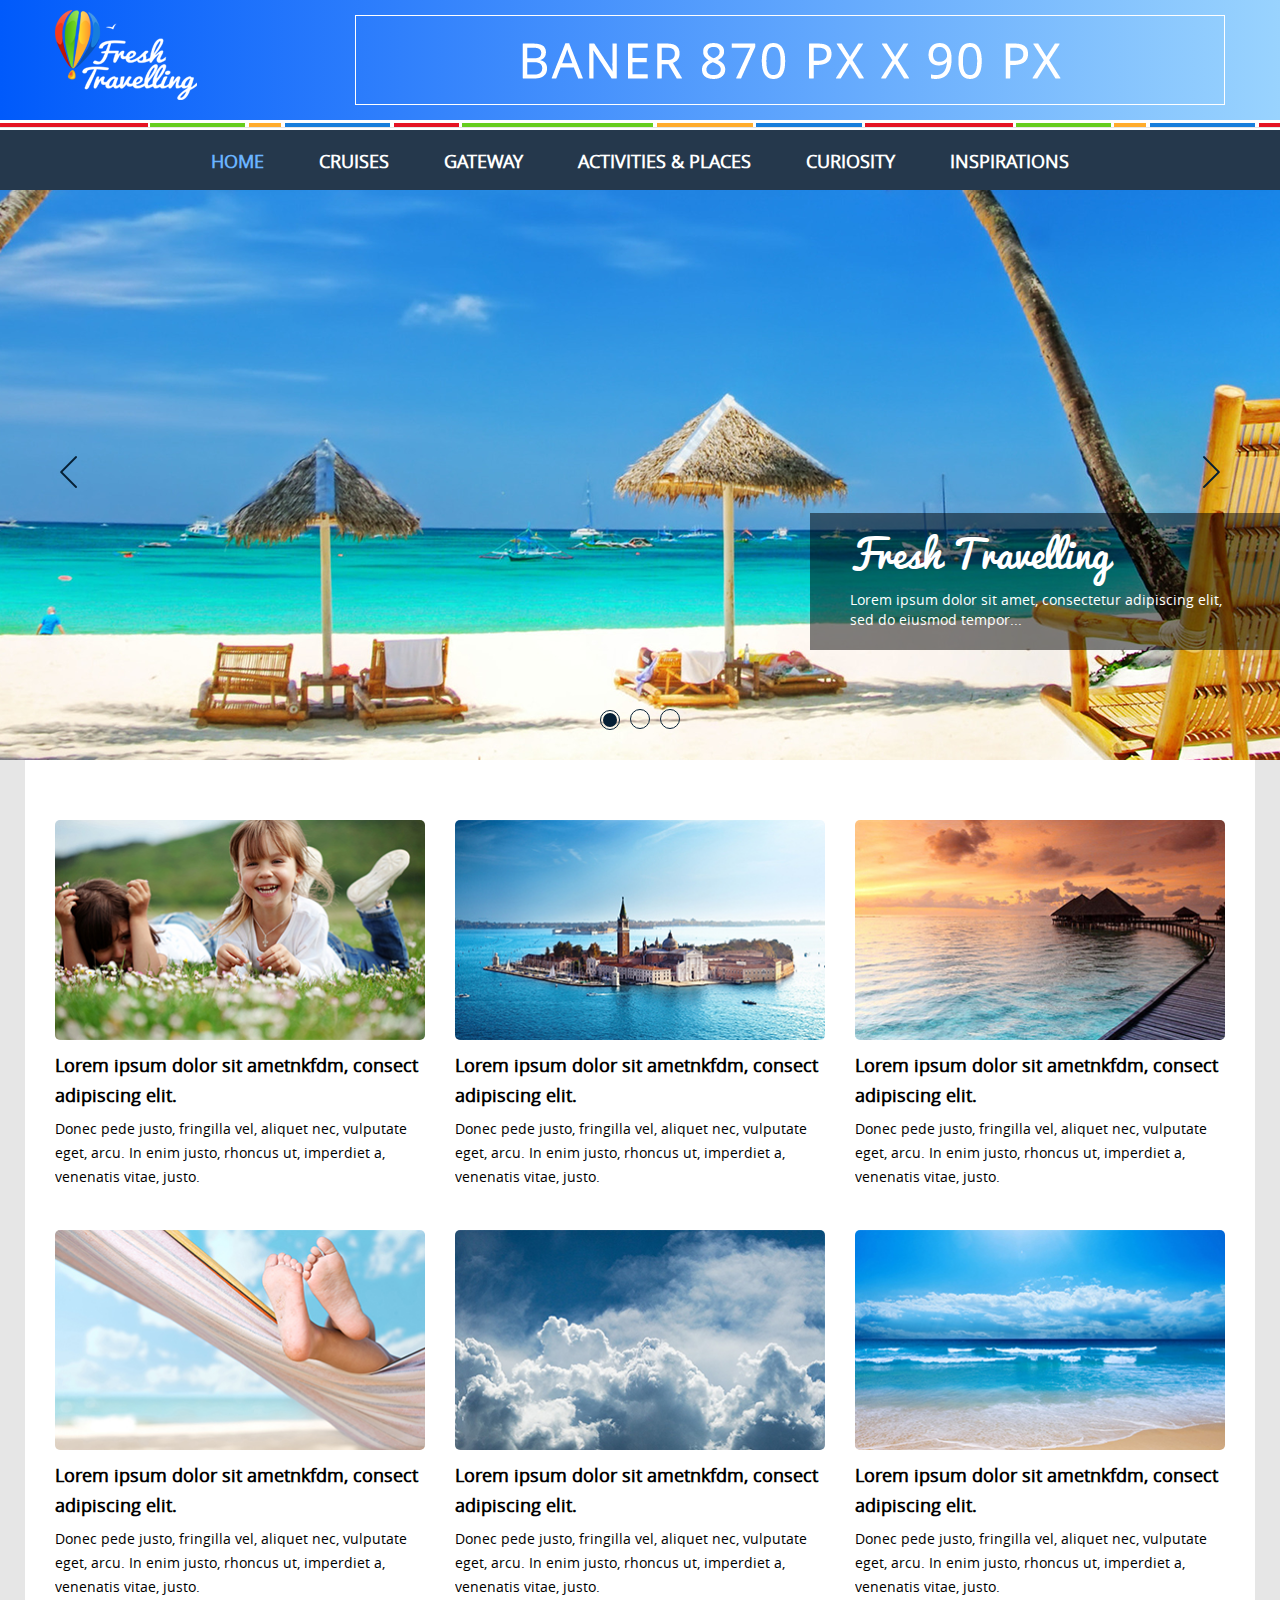
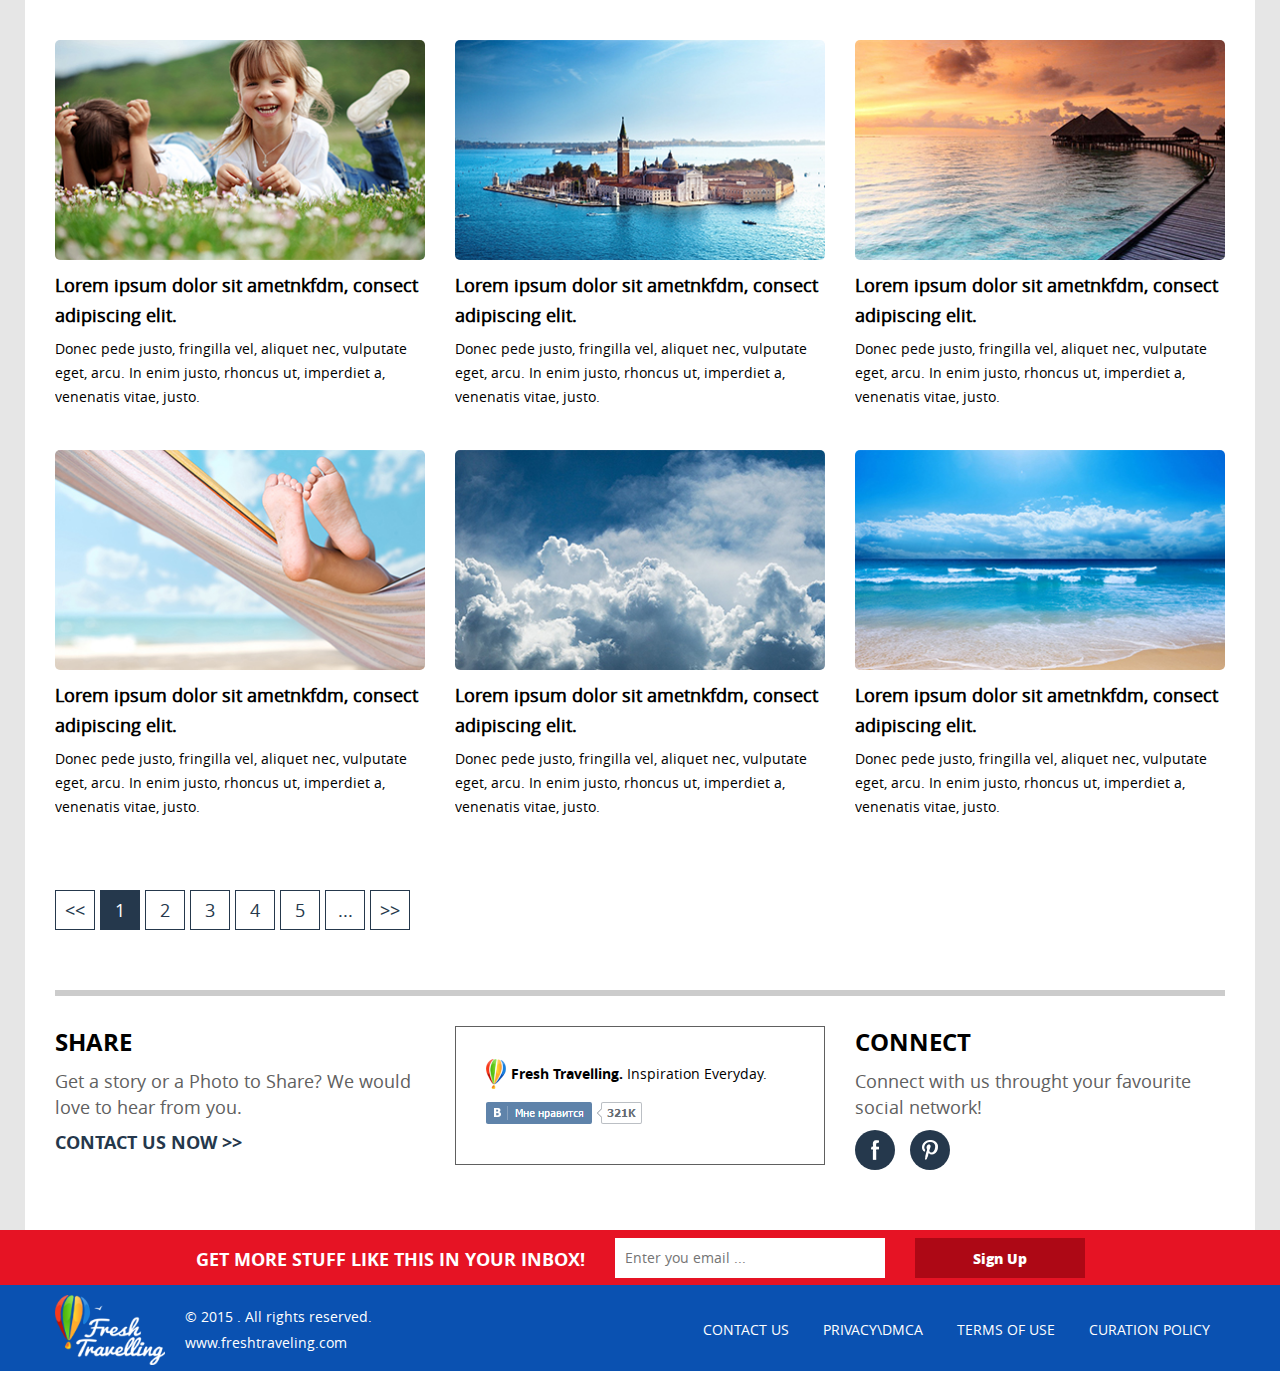
<file: practice4/index.html>
<!DOCTYPE html>
<html lang="en">
<head>
	<meta charset="UTF-8">
	<meta name="viewport" content="width=device-width, initial-scale=1">
	<title>HOME | FRESH TRAVELLING</title>

	<link rel="stylesheet" href="css/reset.css">
	<link rel="stylesheet" href="css/fonts.css">
	<link rel="stylesheet" href="css/slider.css">
	<link rel="stylesheet" href="css/mobmenu.css">
	<link rel="stylesheet" href="css/style.css">
	<link rel="stylesheet" href="css/responsive.css">

	<script src="js/jquery.js"></script>
	<script src="js/slider.js"></script>
	<script src="js/mobmenu.js"></script>
	<script src="js/main.js"></script>
	<script type="text/javascript" src="//vk.com/js/api/openapi.js?116"></script>
	<script type="text/javascript">
		VK.init({apiId: 4825158, onlyWidgets: true});
	</script>
	<script type="text/javascript">
VK.Widgets.Like("vk_like", {type: "button"});
</script>
</head>

<body>






	<div class="wrapper home">
		<!--Вырезать логотип и вставить в соответствующий блок-->
		<div class="header">
			<div class="container">
				<a href="index.html" class="logo">
					<img src="img/logo.png" alt="Logo" />
				</a>
	<!--Вырезать верхний баннер и вставить в соответствующий блок-->
				<a href="#" class="banner">
					<img src="img/banner.png" alt="banner" />
				</a>
			</div>
		</div><!--end header-->
		<div class="color-strip"></div>

		<div class="menu-wrap">
			<div class="container">
				<ul class="menu js_menu">
					<li class="active"><a href="index.html">HOME</a></li>
					<li><a href="">CRUISES</a></li>
					<li>
						<a href="javascript:;">GATEWAY</a>
						<ul class="submenu">
							<li><a href="#">Link 1</a></li>
							<li><a href="#">Link 2</a></li>
							<li><a href="#">Link 3</a></li>
							<li><a href="#">Link 4</a></li>
							<li><a href="#">Link 5</a></li>
						</ul>
					</li>
					<li><a href="">ACTIVITIES & PLACES</a></li>
					<li><a href="">CURIOSITY</a></li>
					<li><a href="">Inspirations</a></li>
				</ul>
			</div><!--end container-->

			<div class="mob-menu"></div>
		</div><!--end menu-->
<!--1. Вырезать изображения для слайдера и вставить в соответствующие блоки-->
		<div class="main-slider js_main-slider">
			<div class="main-slide">
				<img src="img/slider1.png" alt="slider1" />
				<a href="#" class="slider-content">
					<span class="title-slide">Fresh Travelling</span>
					<span>Lorem ipsum dolor sit amet, consectetur adipiscing elit, sed do eiusmod tempor...</span>
				</a>
			</div>
			<div class="main-slide">
				<img src="img/slider2.png" alt="slider2" />
				<a href="#" class="slider-content">
					<span class="title-slide">Fresh Travelling</span>
					<span>Lorem ipsum dolor sit amet, consectetur adipiscing elit, sed do eiusmod tempor...</span>
				</a>
			</div>
			<div class="main-slide">
				<img src="img/slider3.png" alt="slider3" />
				<a href="#" class="slider-content">
					<span class="title-slide">Fresh Travelling</span>
					<span>Lorem ipsum dolor sit amet, consectetur adipiscing elit, sed do eiusmod tempor...</span>
				</a>
			</div>
		</div><!--end main slider-->
<!--2. Вырезать изображения для статей и вставить в соответствующие блоки-->
		<div class="main">
			<div class="container">
				<div class="post-list">
					<div class="post">
						<a href="#">
							<span class="post-img">
								<img src="img/pic1.jpg" alt="pic1" />
							</span>
							<span class="post-title">Lorem ipsum dolor sit ametnkfdm, consect adipiscing elit.</span>
						</a>
						<div class="post-txt">
							<p>Donec pede justo, fringilla vel, aliquet nec, vulputate eget, arcu. In enim justo, rhoncus ut, imperdiet a, venenatis vitae, justo.  </p>
						</div>
					</div><!--end post-->
					<div class="post">
						<a href="#">
							<span class="post-img">
								<img src="img/pic2.jpg" alt="pic2" />
							</span>
							<span class="post-title">Lorem ipsum dolor sit ametnkfdm, consect adipiscing elit.</span>
						</a>
						<div class="post-txt">
							<p>Donec pede justo, fringilla vel, aliquet nec, vulputate eget, arcu. In enim justo, rhoncus ut, imperdiet a, venenatis vitae, justo.  </p>
						</div>
					</div><!--end post-->
					<div class="post">
						<a href="#">
							<span class="post-img">
								<img src="img/pic3.jpg" alt="pic3" />
							</span>
							<span class="post-title">Lorem ipsum dolor sit ametnkfdm, consect adipiscing elit.</span>
						</a>
						<div class="post-txt">
							<p>Donec pede justo, fringilla vel, aliquet nec, vulputate eget, arcu. In enim justo, rhoncus ut, imperdiet a, venenatis vitae, justo.  </p>
						</div>
					</div><!--end post-->
					<div class="post">
						<a href="#">
							<span class="post-img">
								<img src="img/pic4.jpg" alt="pic4" />
							</span>
							<span class="post-title">Lorem ipsum dolor sit ametnkfdm, consect adipiscing elit.</span>
						</a>
						<div class="post-txt">
							<p>Donec pede justo, fringilla vel, aliquet nec, vulputate eget, arcu. In enim justo, rhoncus ut, imperdiet a, venenatis vitae, justo.  </p>
						</div>
					</div><!--end post-->
					<div class="post">
						<a href="#">
							<span class="post-img">
								<img src="img/pic5.jpg" alt="pic5" />
							</span>
							<span class="post-title">Lorem ipsum dolor sit ametnkfdm, consect adipiscing elit.</span>
						</a>
						<div class="post-txt">
							<p>Donec pede justo, fringilla vel, aliquet nec, vulputate eget, arcu. In enim justo, rhoncus ut, imperdiet a, venenatis vitae, justo.  </p>
						</div>
					</div><!--end post-->
					<div class="post">
						<a href="#">
							<span class="post-img">
								<img src="img/pic6.jpg" alt="pic6" />
							</span>
							<span class="post-title">Lorem ipsum dolor sit ametnkfdm, consect adipiscing elit.</span>
						</a>
						<div class="post-txt">
							<p>Donec pede justo, fringilla vel, aliquet nec, vulputate eget, arcu. In enim justo, rhoncus ut, imperdiet a, venenatis vitae, justo.  </p>
						</div>
					</div><!--end post-->
					<div class="post">
						<a href="#">
							<span class="post-img">
								<img src="img/pic1.jpg" alt="pic1" />
							</span>
							<span class="post-title">Lorem ipsum dolor sit ametnkfdm, consect adipiscing elit.</span>
						</a>
						<div class="post-txt">
							<p>Donec pede justo, fringilla vel, aliquet nec, vulputate eget, arcu. In enim justo, rhoncus ut, imperdiet a, venenatis vitae, justo.  </p>
						</div>
					</div><!--end post-->
					<div class="post">
						<a href="#">
							<span class="post-img">
								<img src="img/pic2.jpg" alt="pic2" />
							</span>
							<span class="post-title">Lorem ipsum dolor sit ametnkfdm, consect adipiscing elit.</span>
						</a>
						<div class="post-txt">
							<p>Donec pede justo, fringilla vel, aliquet nec, vulputate eget, arcu. In enim justo, rhoncus ut, imperdiet a, venenatis vitae, justo.  </p>
						</div>
					</div><!--end post-->
					<div class="post">
						<a href="#">
							<span class="post-img">
								<img src="img/pic3.jpg" alt="pic3" />
							</span>
							<span class="post-title">Lorem ipsum dolor sit ametnkfdm, consect adipiscing elit.</span>
						</a>
						<div class="post-txt">
							<p>Donec pede justo, fringilla vel, aliquet nec, vulputate eget, arcu. In enim justo, rhoncus ut, imperdiet a, venenatis vitae, justo.  </p>
						</div>
					</div><!--end post-->
					<div class="post">
						<a href="#">
							<span class="post-img">
								<img src="img/pic4.jpg" alt="pic4" />
							</span>
							<span class="post-title">Lorem ipsum dolor sit ametnkfdm, consect adipiscing elit.</span>
						</a>
						<div class="post-txt">
							<p>Donec pede justo, fringilla vel, aliquet nec, vulputate eget, arcu. In enim justo, rhoncus ut, imperdiet a, venenatis vitae, justo.  </p>
						</div>
					</div><!--end post-->
					<div class="post">
						<a href="#">
							<span class="post-img">
								<img src="img/pic5.jpg" alt="pic5" />
							</span>
							<span class="post-title">Lorem ipsum dolor sit ametnkfdm, consect adipiscing elit.</span>
						</a>
						<div class="post-txt">
							<p>Donec pede justo, fringilla vel, aliquet nec, vulputate eget, arcu. In enim justo, rhoncus ut, imperdiet a, venenatis vitae, justo.  </p>
						</div>
					</div><!--end post-->
					<div class="post">
						<a href="#">
							<span class="post-img">
								<img src="img/pic6.jpg" alt="pic6" />
							</span>
							<span class="post-title">Lorem ipsum dolor sit ametnkfdm, consect adipiscing elit.</span>
						</a>
						<div class="post-txt">
							<p>Donec pede justo, fringilla vel, aliquet nec, vulputate eget, arcu. In enim justo, rhoncus ut, imperdiet a, venenatis vitae, justo.  </p>
						</div>
					</div><!--end post-->
				</div><!--end post list-->

				<ul class="pagination">
					<li><a href=""><<</a></li>
					<li class="active"><a href="">1</a></li>
					<li><a href="">2</a></li>
					<li><a href="">3</a></li>
					<li><a href="">4</a></li>
					<li><a href="">5</a></li>
					<li><span>...</span></li>
					<li><a href="">>></a></li>
				</ul>

				<div class="social-panel">
					<div class="share">
						<p class="title-h2">SHARE</p>
						<p>Get a story or a Photo to Share? We would love to hear from you.</p>
						<a href="#">CONTACT US NOW >></a>
					</div>
					<div class="share-vk">
						<p class="parachute"><strong>Fresh Travelling.</strong> Inspiration Everyday.</p>
						<img class="vkpicture" src="img/vk.png" alt="">
						<div id="vk_like"></div>

					</div>
					<div class="connect">
						<p class="title-h2">CONNECT</p>
						<p>Connect with us throught your favourite social network!</p>
						<ul class="social-list">
							<li><a href="" class="ico-fb">&nbsp;</a></li>
							<li><a href="" class="ico-pinterest">&nbsp;</a></li>
						</ul>
					</div>
				</div><!--end social panel-->
			</div><!--end container-->
		</div><!--end main-->



		


		<div class="apendix"></div>
	</div>	<!--end wrapper-->

	<div class="footer-wrap">
		

		<div class="subscription">
			<div class="table-cell">
				<p>GET MORE STUFF LIKE THIS IN YOUR INBOX! </p>
				<input type="email" placeholder="Enter you email ...">
				<input type="submit" class="btn" value="Sign Up">
			</div>
		</div>
		<!--Вырезать логотип и вставить в соответствующий блок-->
		<div class="footer">
			<div class="container">
				<div class="column-left">
					<a href="index.html" class="footer-logo">
						<img src="img/logo.png" alt="logo" />
					</a>
					<div class="copiright">
						<div class="table-cell">
							<p>© 2015 . All rights reserved.</p>
							<p><a href="#">www.freshtraveling.com</a></p>
						</div>
					</div>
				</div>
				<div class="column-right">
					<div class="table-cell">
						<ul class="footer-menu">
							<li><a href="">CONTACT US</a></li>
							<li><a href="">PRIVACY\DMCA</a></li>
							<li><a href="">TERMS OF USE</a></li>
							<li><a href="">CURATION POLICY</a></li>
						</ul>
					</div>
				</div>
			</div>
		</div>
		

	</div><!--end footer wrap-->

</body>
</html>
</file>
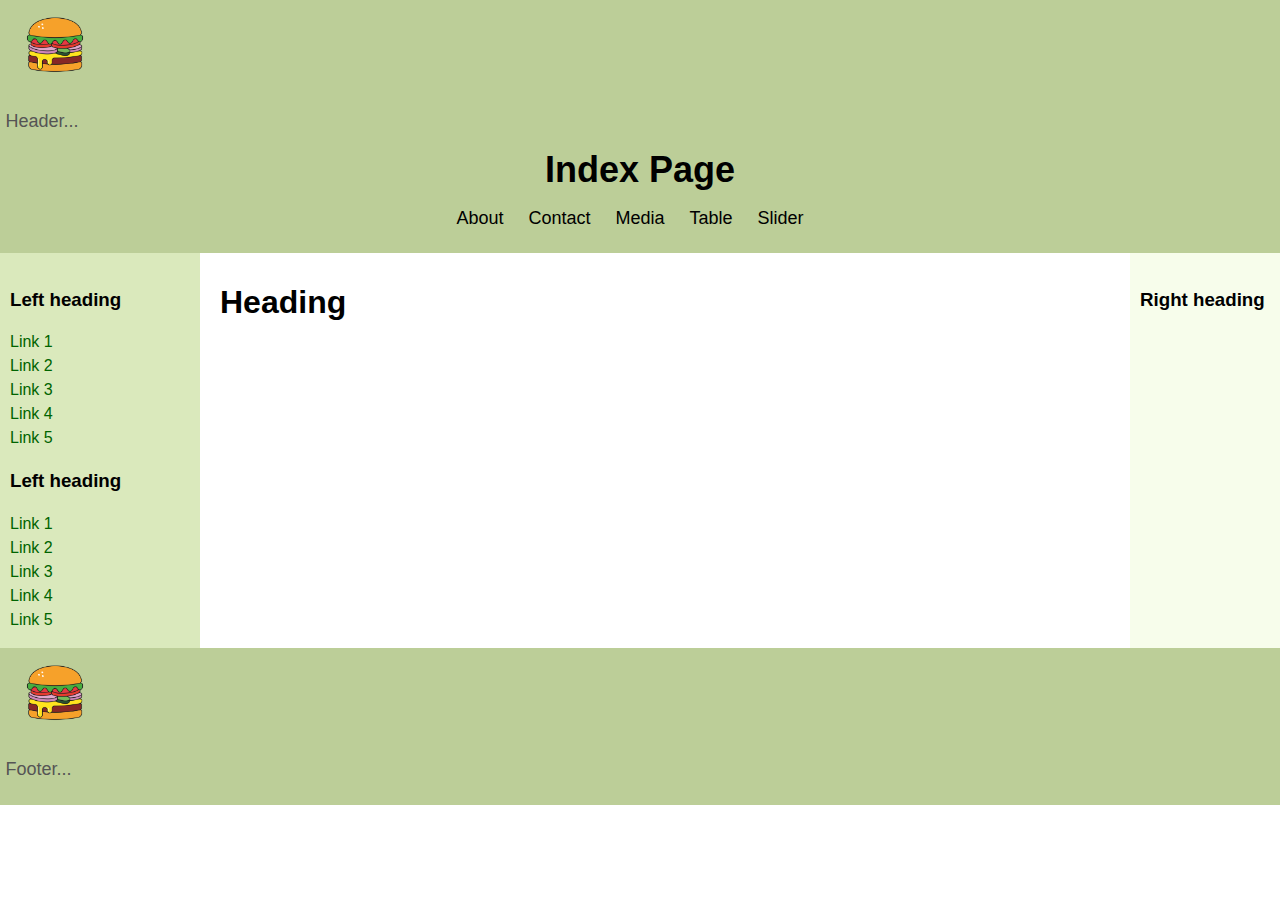
<file: practice5/index.html>
<!DOCTYPE html>
<html>

<head>
  <meta http-equiv="Content-Type" content="text/html; charset=UTF-8">
  <title>Practice 5</title>
  <link rel="stylesheet" href="assets/css/layout.css">
  <link rel="stylesheet" href="assets/css/style.css">
</head>

<body>
  <header class="header">
  	<img src="assets/img/logo.png" alt="">
    <p>Header...</p>
    <h1>Index Page</h1>
    <ul class="ulMain">
        <li><a href="about.html">About</a></li>
        <li><a href="contact.html">Contact</a></li>
        <li><a href="media.html">Media</a></li>
        <li><a href="table.html">Table</a></li>
        <li><a href="slider.html">Slider</a></li>
    </ul>
  </header>
  <div class="container">
    <main class="center column">
      <article>
        <h1>Heading</h1>
        <p></p>
      </article>
    </main>
    <nav class="left column">
      <h3>Left heading</h3>
      <ul>
        <li><a href="#">Link 1</a></li>
        <li><a href="#">Link 2</a></li>
        <li><a href="#">Link 3</a></li>
        <li><a href="#">Link 4</a></li>
        <li><a href="#">Link 5</a></li>
      </ul>
      <h3>Left heading</h3>
      <ul>
        <li><a href="#">Link 1</a></li>
        <li><a href="#">Link 2</a></li>
        <li><a href="#">Link 3</a></li>
        <li><a href="#">Link 4</a></li>
        <li><a href="#">Link 5</a></li>
      </ul>
    </nav>
    <div class="right column">
      <h3>Right heading</h3>
      <p></p>
    </div>
  </div>
  <div class="footer-wrapper">
    <footer class="footer">
    	<img src="assets/img/logo.png" alt="">
      <p>Footer...</p>
    </footer>
  </div>
</body>

</html>
</file>
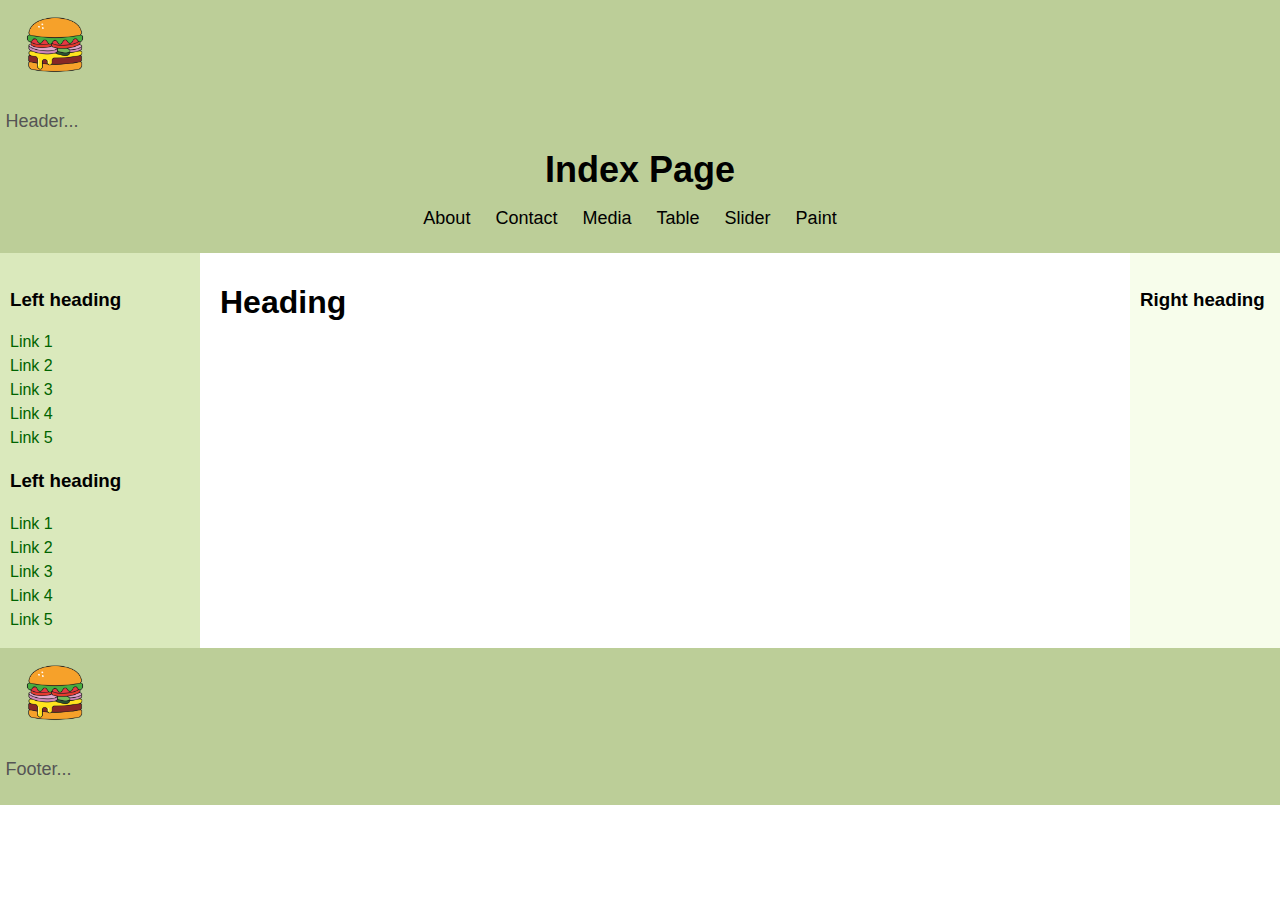
<file: practice6/index.html>
<!DOCTYPE html>
<html>

<head>
  <meta http-equiv="Content-Type" content="text/html; charset=UTF-8">
  <title>Practice 5</title>
  <link rel="stylesheet" href="assets/css/layout.css">
  <link rel="stylesheet" href="assets/css/style.css">
</head>

<body>
  <header class="header">
  	<img src="assets/img/logo.png" alt="">
    <p>Header...</p>
    <h1>Index Page</h1>
    <ul class="ulMain">
        <li><a href="about.html">About</a></li>
        <li><a href="contact.html">Contact</a></li>
        <li><a href="media.html">Media</a></li>
        <li><a href="table.html">Table</a></li>
        <li><a href="slider.html">Slider</a></li>
        <li><a href="paint.html">Paint</a></li>
    </ul>
  </header>
  <div class="container">
    <main class="center column">
      <article>
        <h1>Heading</h1>
        <p></p>
      </article>
    </main>
    <nav class="left column">
      <h3>Left heading</h3>
      <ul>
        <li><a href="#">Link 1</a></li>
        <li><a href="#">Link 2</a></li>
        <li><a href="#">Link 3</a></li>
        <li><a href="#">Link 4</a></li>
        <li><a href="#">Link 5</a></li>
      </ul>
      <h3>Left heading</h3>
      <ul>
        <li><a href="#">Link 1</a></li>
        <li><a href="#">Link 2</a></li>
        <li><a href="#">Link 3</a></li>
        <li><a href="#">Link 4</a></li>
        <li><a href="#">Link 5</a></li>
      </ul>
    </nav>
    <div class="right column">
      <h3>Right heading</h3>
      <p></p>
    </div>
  </div>
  <div class="footer-wrapper">
    <footer class="footer">
    	<img src="assets/img/logo.png" alt="">
      <p>Footer...</p>
    </footer>
  </div>
</body>

</html>
</file>
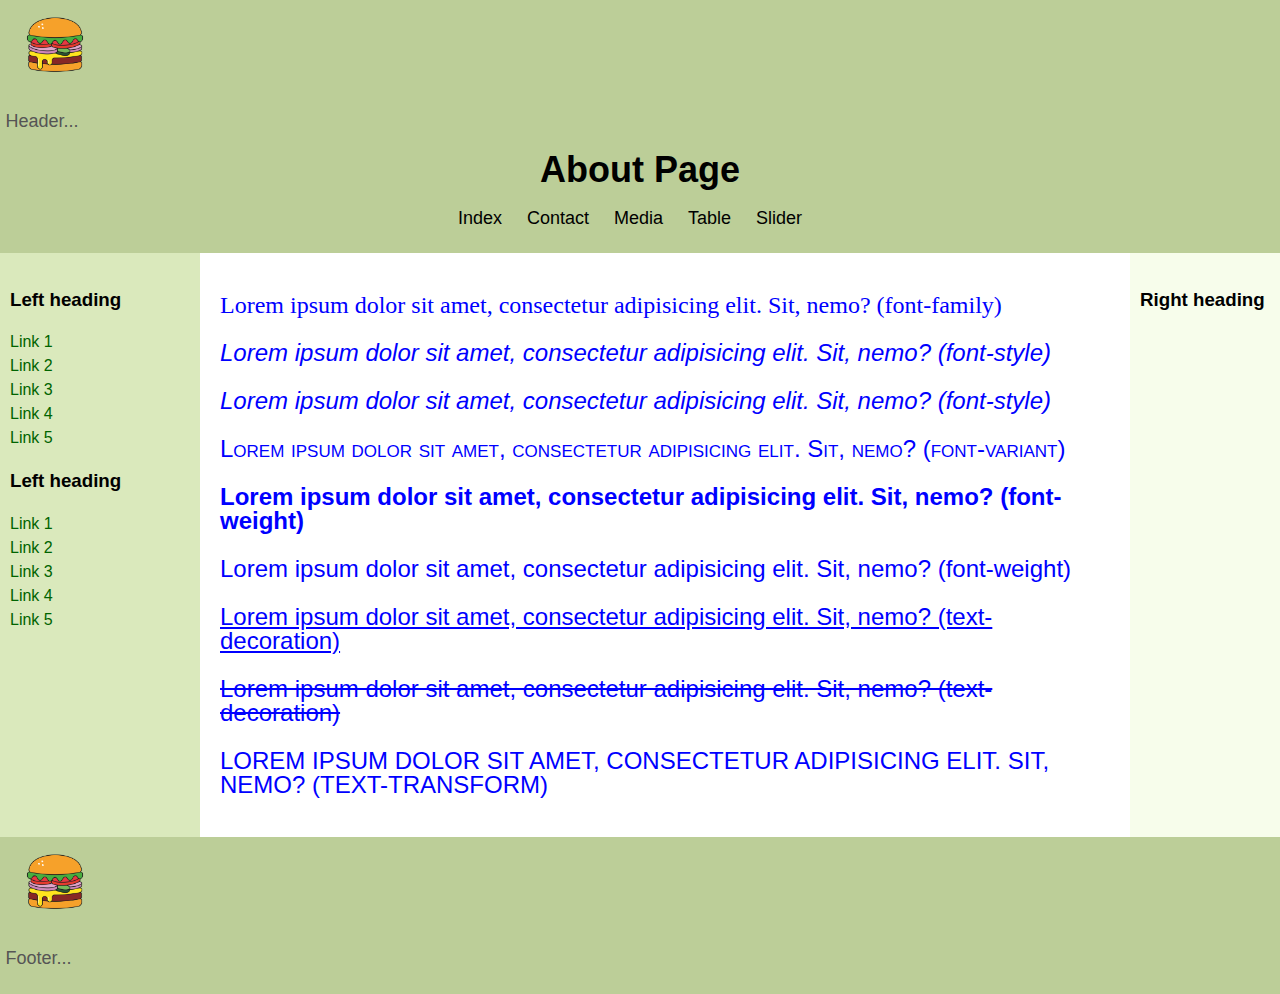
<file: practice5/about.html>
<!DOCTYPE html>
<html>

<head>
  <meta http-equiv="Content-Type" content="text/html; charset=UTF-8">
  <title>Practice 5</title>
  <link rel="stylesheet" href="assets/css/layout.css">
  <link rel="stylesheet" href="assets/css/style.css">
</head>

<body>
  <header class="header">
  	<img src="assets/img/logo.png" alt="">
    <p>Header...</p>
    <h1>About Page</h1>
    <ul class="ulMain">
        <li><a href="index.html">Index</a></li>
        <li><a href="contact.html">Contact</a></li>
        <li><a href="media.html">Media</a></li>
        <li><a href="table.html">Table</a></li>
        <li><a href="slider.html">Slider</a></li>
    </ul>
  </header>
  <div class="container">
    <main class="center column">
      <article class="aboutcont">
        <p class="fontfamily">Lorem ipsum dolor sit amet, consectetur adipisicing elit. Sit, nemo? (font-family)</p>
        <p class="font-style1">Lorem ipsum dolor sit amet, consectetur adipisicing elit. Sit, nemo? (font-style)</p>
        <p class="font-style2">Lorem ipsum dolor sit amet, consectetur adipisicing elit. Sit, nemo? (font-style)</p>
        <p class="font-variant1">Lorem ipsum dolor sit amet, consectetur adipisicing elit. Sit, nemo? (font-variant)</p>
        <p class="font-weight1">Lorem ipsum dolor sit amet, consectetur adipisicing elit. Sit, nemo? (font-weight)</p>
        <p class="font-weight2">Lorem ipsum dolor sit amet, consectetur adipisicing elit. Sit, nemo? (font-weight)</p>
        <p class="text-decoration">Lorem ipsum dolor sit amet, consectetur adipisicing elit. Sit, nemo? (text-decoration)</p>
        <p class="text-decoration2">Lorem ipsum dolor sit amet, consectetur adipisicing elit. Sit, nemo? (text-decoration)</p>
        <p class="text-transform">Lorem ipsum dolor sit amet, consectetur adipisicing elit. Sit, nemo? (text-transform)</p>
      </article>
    </main>
    <nav class="left column">
      <h3>Left heading</h3>
      <ul>
        <li><a href="#">Link 1</a></li>
        <li><a href="#">Link 2</a></li>
        <li><a href="#">Link 3</a></li>
        <li><a href="#">Link 4</a></li>
        <li><a href="#">Link 5</a></li>
      </ul>
      <h3>Left heading</h3>
      <ul>
        <li><a href="#">Link 1</a></li>
        <li><a href="#">Link 2</a></li>
        <li><a href="#">Link 3</a></li>
        <li><a href="#">Link 4</a></li>
        <li><a href="#">Link 5</a></li>
      </ul>
    </nav>
    <div class="right column">
      <h3>Right heading</h3>
      <p></p>
    </div>
  </div>
  <div class="footer-wrapper">
    <footer class="footer">
    	<img src="assets/img/logo.png" alt="">
      <p>Footer...</p>
    </footer>
  </div>
</body>

</html>
</file>
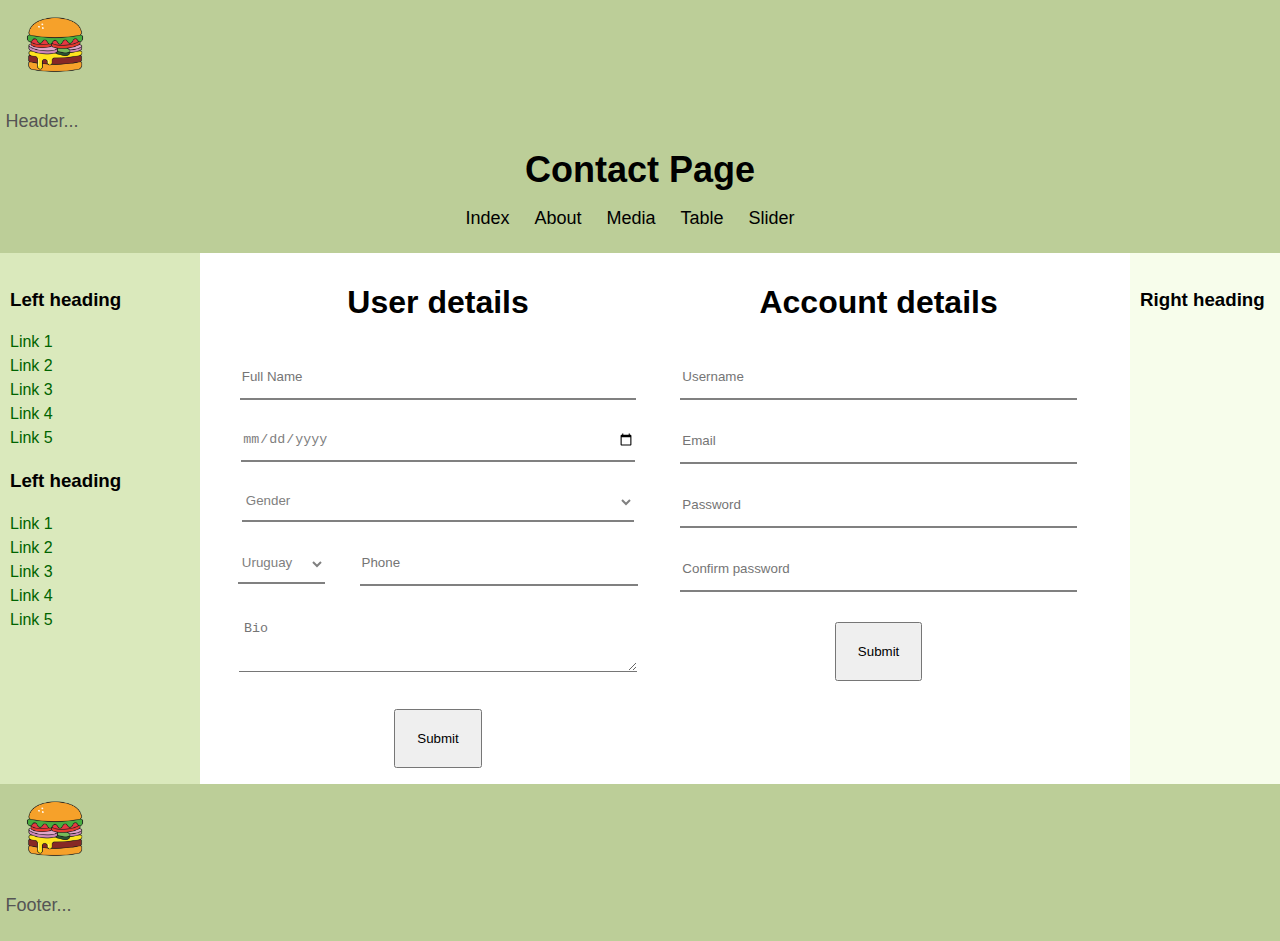
<file: practice5/contact.html>
<!DOCTYPE html>
<html>

<head>
  <meta http-equiv="Content-Type" content="text/html; charset=UTF-8">
  <title>Practice 5</title>
  <link rel="stylesheet" href="assets/css/layout.css">
  <link rel="stylesheet" href="assets/css/style.css">
</head>

<body>
  <header class="header">
  	<img src="assets/img/logo.png" alt="">
    <p>Header...</p>
    <h1>Contact Page</h1>
    <ul class="ulMain">
      <li><a href="index.html">Index</a></li>
        <li><a href="about.html">About</a></li>
        <li><a href="media.html">Media</a></li>
        <li><a href="table.html">Table</a></li>
        <li><a href="slider.html">Slider</a></li>
    </ul>
  </header>
  <div class="container">
    <main class="center column">
      <article>
        <div class="leftform">
         <form action="">
            <div class="container2">
              <h1>User details</h1>
              <input class="inputc" type="text" placeholder="Full Name" name="name" required>
              <input class="inputc" type="date" placeholder="Your birthday" name="dates" required>
              <select class="inputc" name="selectGender">
                <option value="value1" selected placeholder="Gender">Gender</option> 
                <option value="value2">Male</option>
                <option value="value3">Female</option>
              </select>
              <select class="inputc countrysel" name="selectCountry">
                <option value="value1" selected>Uruguay</option> 
                <option value="value2">Country1</option>
                <option value="value3">Country2</option>
              </select>
              <input class="inputc phones"  type="tel" id="phone" name="phone" placeholder="Phone" pattern="[0-9]{3}-[0-9]{2}-[0-9]{3}">
              <textarea placeholder="Bio" rows = "3"  name = "description"></textarea>
              <input class="inputsubmit" type="submit" value="Submit">
            </div>
          </form>
        </div>
        <div class="rightform">
         <form action="">
            <div class="container2">
              <h1>Account details</h1>
              <input class="inputc" type="text" placeholder="Username" name="name" required>
              <input class="inputc" type="email" placeholder="Email" required>
              <input class="inputc" type="password" placeholder="Password" required>
              <input class="inputc" type="password" placeholder="Confirm password" required>
              <input class="inputsubmit" type="submit" value="Submit">
            </div>
          </form>
        </div>
      </article>
    </main>
    <nav class="left column">
      <h3>Left heading</h3>
      <ul>
        <li><a href="#">Link 1</a></li>
        <li><a href="#">Link 2</a></li>
        <li><a href="#">Link 3</a></li>
        <li><a href="#">Link 4</a></li>
        <li><a href="#">Link 5</a></li>
      </ul>
      <h3>Left heading</h3>
      <ul>
        <li><a href="#">Link 1</a></li>
        <li><a href="#">Link 2</a></li>
        <li><a href="#">Link 3</a></li>
        <li><a href="#">Link 4</a></li>
        <li><a href="#">Link 5</a></li>
      </ul>
    </nav>
    <div class="right column">
      <h3>Right heading</h3>
      <p></p>
    </div>
  </div>
  <div class="footer-wrapper">
    <footer class="footer">
    	<img src="assets/img/logo.png" alt="">
      <p>Footer...</p>
    </footer>
  </div>
</body>

</html>
</file>
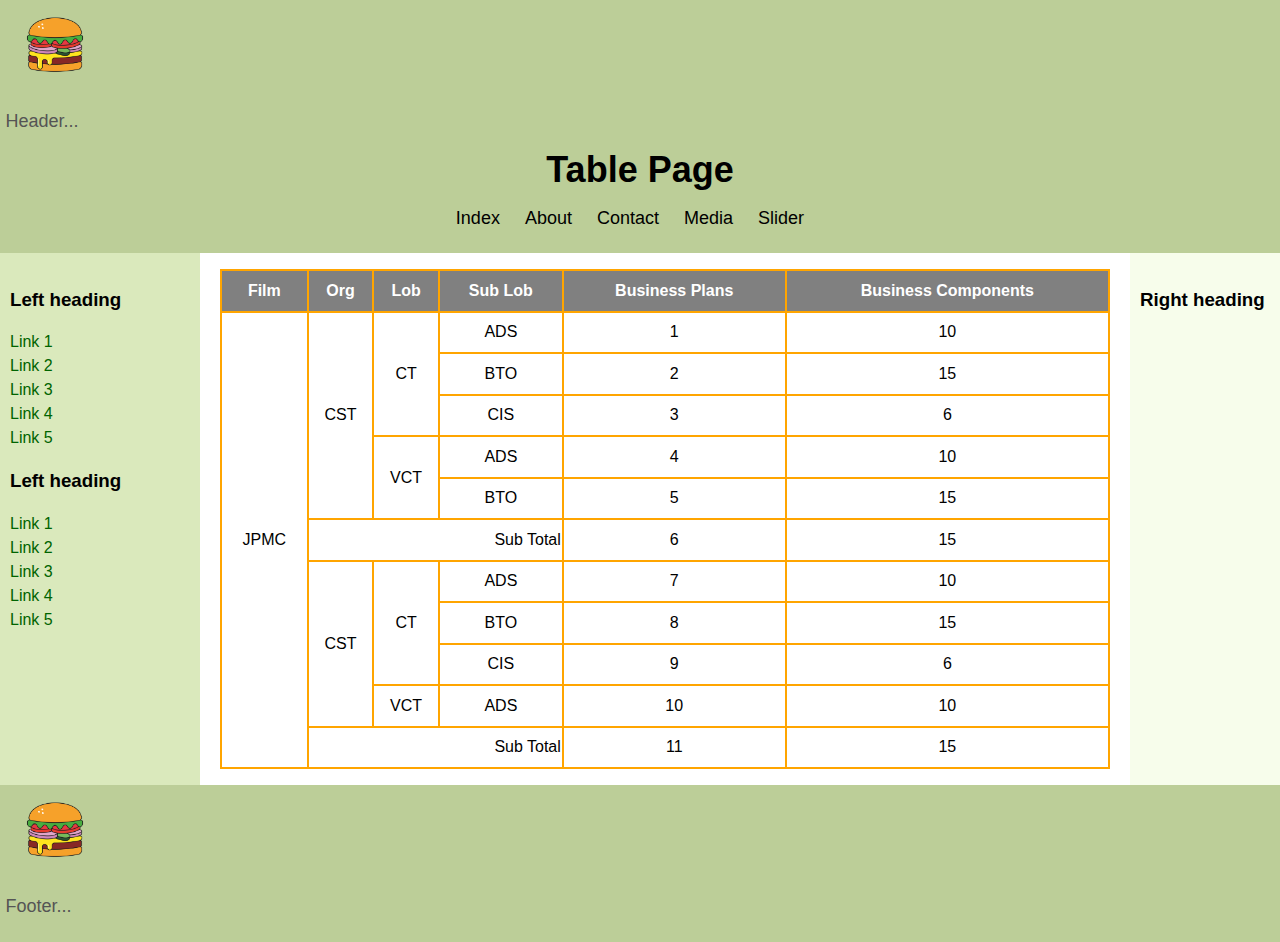
<file: practice5/table.html>
<!DOCTYPE html>
<html>

<head>
  <meta http-equiv="Content-Type" content="text/html; charset=UTF-8">
  <title>Practice 5</title>
  <link rel="stylesheet" href="assets/css/layout.css">
  <link rel="stylesheet" href="assets/css/style.css">
</head>

<body>
  <header class="header">
  	<img src="assets/img/logo.png" alt="">
    <p>Header...</p>
    <h1>Table Page</h1>
    <ul class="ulMain">
            <li><a href="index.html">Index</a></li>
            <li><a href="about.html">About</a></li>
            <li><a href="contact.html">Contact</a></li>
            <li><a href="media.html">Media</a></li>
            <li><a href="slider.html">Slider</a></li>
        </ul>
  </header>
  <div class="container">
    <main class="center column">
      <article>
        <table>
         <tr bgcolor = "grey">
            <th>Film</th>
            <th>Org</th>
            <th>Lob</th>
            <th>Sub Lob</th>
            <th>Business Plans</th>
            <th>Business Components</th>
         </tr>
         <tr>
            <td rowspan = "11">JPMC</td>
            <td rowspan = "5">CST</td>
            <td rowspan = "3">CT</td>
            <td>ADS</td>
            <td>1</td>
            <td>10</td>
         </tr>
         <tr>
            <td>BTO</td>
            <td>2</td>
            <td>15</td>
         </tr>
         <tr>
            <td>CIS</td>
            <td>3</td>
            <td>6</td>
         </tr>
         <tr>
            <td rowspan = "2">VCT</td>
            <td>ADS</td>
            <td>4</td>
            <td>10</td>
         </tr>
         <tr>
            <td>BTO</td>
            <td>5</td>
            <td>15</td>
         </tr>
         <tr>
            <td class="tdColSpan" colspan = "3">Sub Total</td>
            <td>6</td>
            <td>15</td>
         </tr>
         <tr>
            <td rowspan = "4">CST</td>
            <td rowspan = "3">CT</td>
            <td>ADS</td>
            <td>7</td>
            <td>10</td>
         </tr>
         <tr>
            <td>BTO</td>
            <td>8</td>
            <td>15</td>
         </tr>
         <tr>
            <td>CIS</td>
            <td>9</td>
            <td>6</td>
         </tr>
         <tr>
            <td rowspan = "1">VCT</td>
            <td>ADS</td>
            <td>10</td>
            <td>10</td>
         </tr>
         <tr>
            <td class="tdColSpan" colspan = "3">Sub Total</td>
            <td>11</td>
            <td>15</td>
         </tr>
      </table>
   </body>
      </article>
    </main>
    <nav class="left column">
      <h3>Left heading</h3>
      <ul>
        <li><a href="#">Link 1</a></li>
        <li><a href="#">Link 2</a></li>
        <li><a href="#">Link 3</a></li>
        <li><a href="#">Link 4</a></li>
        <li><a href="#">Link 5</a></li>
      </ul>
      <h3>Left heading</h3>
      <ul>
        <li><a href="#">Link 1</a></li>
        <li><a href="#">Link 2</a></li>
        <li><a href="#">Link 3</a></li>
        <li><a href="#">Link 4</a></li>
        <li><a href="#">Link 5</a></li>
      </ul>
    </nav>
    <div class="right column">
      <h3>Right heading</h3>
      <p></p>
    </div>
  </div>
  <div class="footer-wrapper">
    <footer class="footer">
    	<img src="assets/img/logo.png" alt="">
      <p>Footer...</p>
    </footer>
  </div>
</body>

</html>
</file>
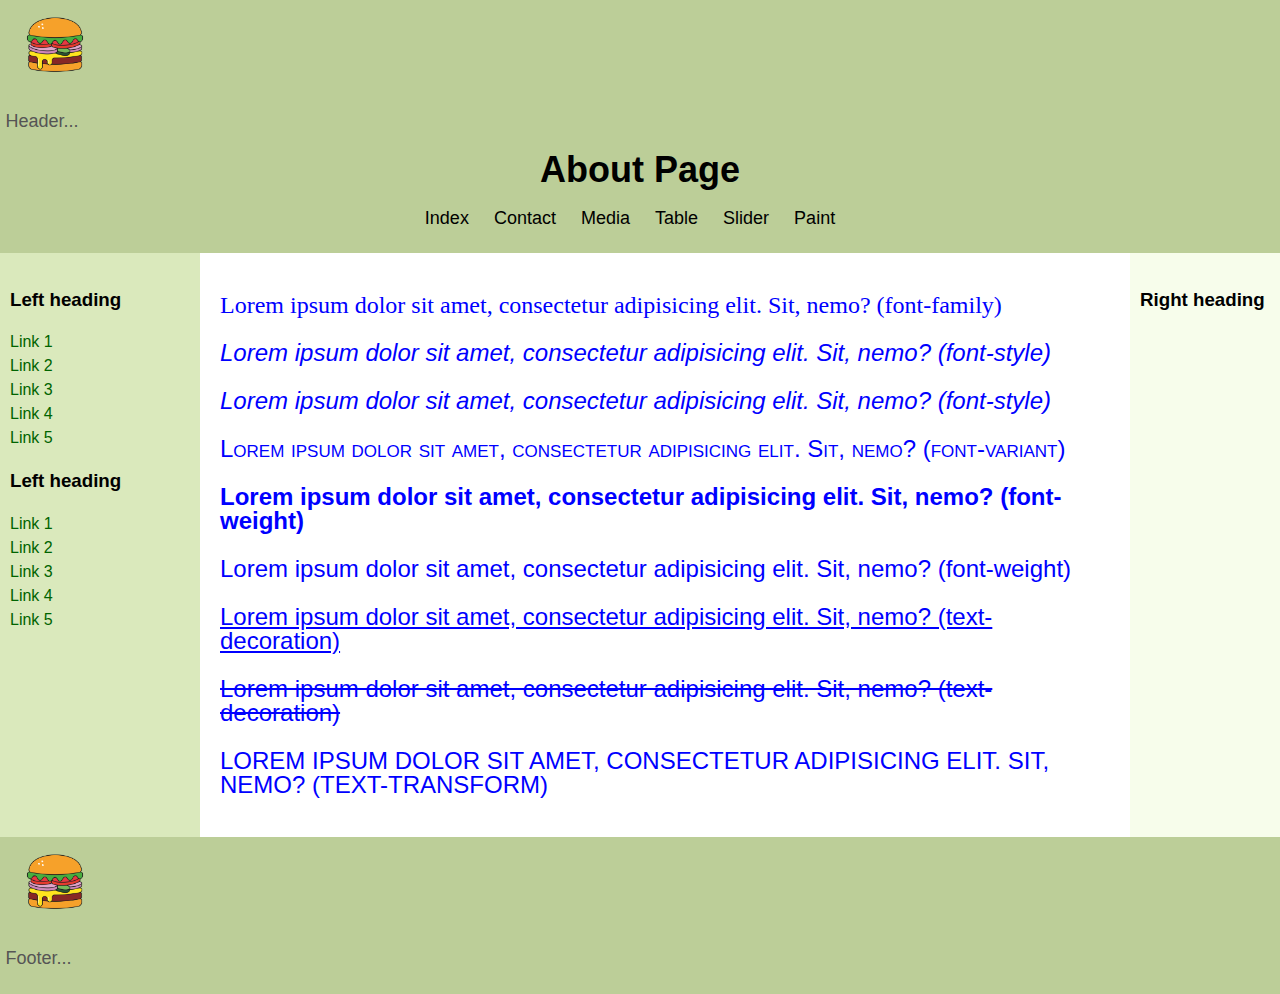
<file: practice6/about.html>
<!DOCTYPE html>
<html>

<head>
  <meta http-equiv="Content-Type" content="text/html; charset=UTF-8">
  <title>Practice 5</title>
  <link rel="stylesheet" href="assets/css/layout.css">
  <link rel="stylesheet" href="assets/css/style.css">
</head>

<body>
  <header class="header">
  	<img src="assets/img/logo.png" alt="">
    <p>Header...</p>
    <h1>About Page</h1>
    <ul class="ulMain">
        <li><a href="index.html">Index</a></li>
        <li><a href="contact.html">Contact</a></li>
        <li><a href="media.html">Media</a></li>
        <li><a href="table.html">Table</a></li>
        <li><a href="slider.html">Slider</a></li>
        <li><a href="paint.html">Paint</a></li>
    </ul>
  </header>
  <div class="container">
    <main class="center column">
      <article class="aboutcont">
        <p class="fontfamily">Lorem ipsum dolor sit amet, consectetur adipisicing elit. Sit, nemo? (font-family)</p>
        <p class="font-style1">Lorem ipsum dolor sit amet, consectetur adipisicing elit. Sit, nemo? (font-style)</p>
        <p class="font-style2">Lorem ipsum dolor sit amet, consectetur adipisicing elit. Sit, nemo? (font-style)</p>
        <p class="font-variant1">Lorem ipsum dolor sit amet, consectetur adipisicing elit. Sit, nemo? (font-variant)</p>
        <p class="font-weight1">Lorem ipsum dolor sit amet, consectetur adipisicing elit. Sit, nemo? (font-weight)</p>
        <p class="font-weight2">Lorem ipsum dolor sit amet, consectetur adipisicing elit. Sit, nemo? (font-weight)</p>
        <p class="text-decoration">Lorem ipsum dolor sit amet, consectetur adipisicing elit. Sit, nemo? (text-decoration)</p>
        <p class="text-decoration2">Lorem ipsum dolor sit amet, consectetur adipisicing elit. Sit, nemo? (text-decoration)</p>
        <p class="text-transform">Lorem ipsum dolor sit amet, consectetur adipisicing elit. Sit, nemo? (text-transform)</p>
      </article>
    </main>
    <nav class="left column">
      <h3>Left heading</h3>
      <ul>
        <li><a href="#">Link 1</a></li>
        <li><a href="#">Link 2</a></li>
        <li><a href="#">Link 3</a></li>
        <li><a href="#">Link 4</a></li>
        <li><a href="#">Link 5</a></li>
      </ul>
      <h3>Left heading</h3>
      <ul>
        <li><a href="#">Link 1</a></li>
        <li><a href="#">Link 2</a></li>
        <li><a href="#">Link 3</a></li>
        <li><a href="#">Link 4</a></li>
        <li><a href="#">Link 5</a></li>
      </ul>
    </nav>
    <div class="right column">
      <h3>Right heading</h3>
      <p></p>
    </div>
  </div>
  <div class="footer-wrapper">
    <footer class="footer">
    	<img src="assets/img/logo.png" alt="">
      <p>Footer...</p>
    </footer>
  </div>
</body>

</html>
</file>
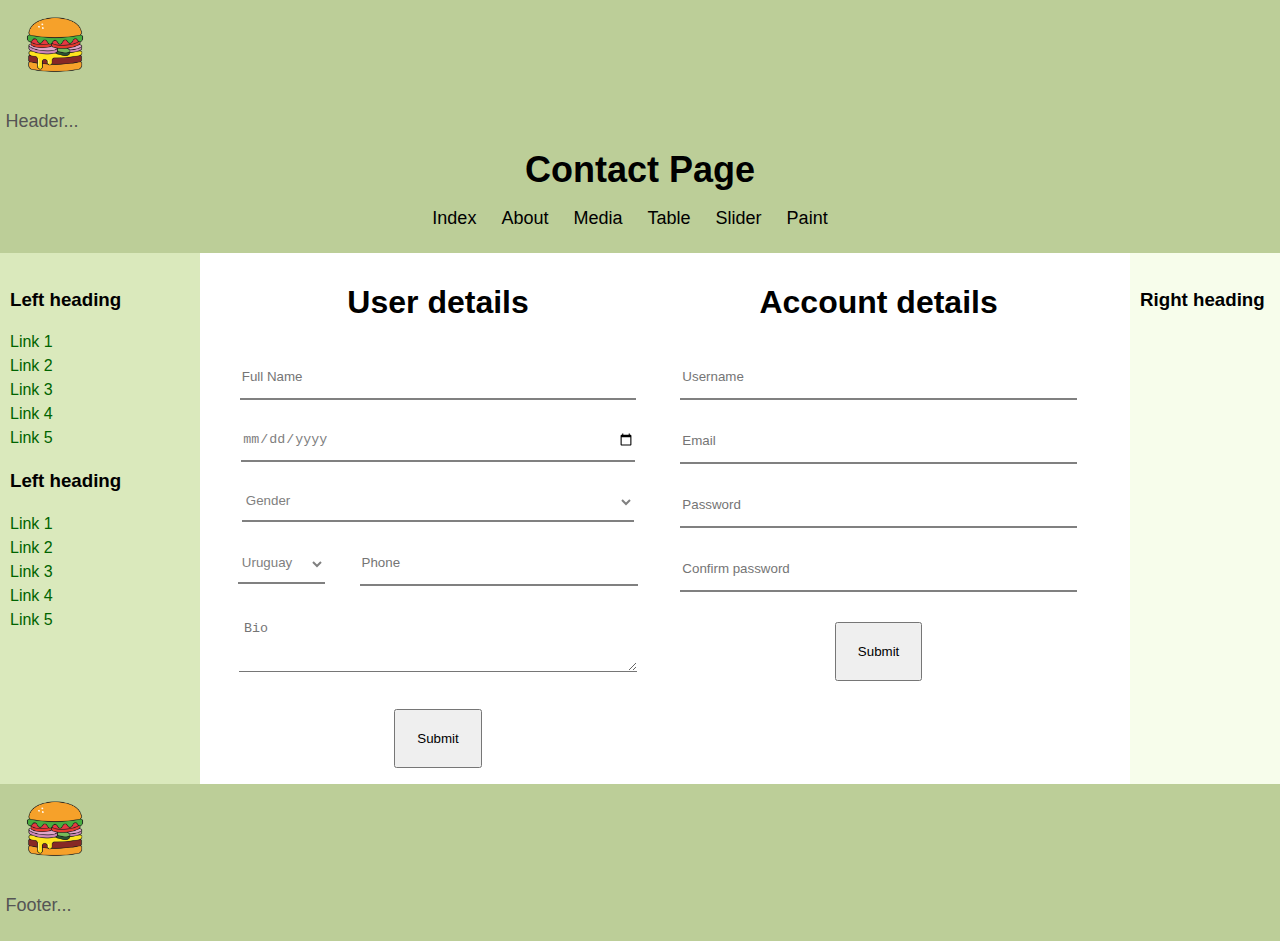
<file: practice6/contact.html>
<!DOCTYPE html>
<html>

<head>
  <meta http-equiv="Content-Type" content="text/html; charset=UTF-8">
  <title>Practice 5</title>
  <link rel="stylesheet" href="assets/css/layout.css">
  <link rel="stylesheet" href="assets/css/style.css">
</head>

<body>
  <header class="header">
  	<img src="assets/img/logo.png" alt="">
    <p>Header...</p>
    <h1>Contact Page</h1>
    <ul class="ulMain">
      <li><a href="index.html">Index</a></li>
        <li><a href="about.html">About</a></li>
        <li><a href="media.html">Media</a></li>
        <li><a href="table.html">Table</a></li>
        <li><a href="slider.html">Slider</a></li>
        <li><a href="paint.html">Paint</a></li>
    </ul>
  </header>
  <div class="container">
    <main class="center column">
      <article>
        <div class="leftform">
         <form action="">
            <div class="container2">
              <h1>User details</h1>
              <input class="inputc" type="text" placeholder="Full Name" name="name" required>
              <input class="inputc" type="date" placeholder="Your birthday" name="dates" required>
              <select class="inputc" name="selectGender">
                <option value="value1" selected placeholder="Gender">Gender</option> 
                <option value="value2">Male</option>
                <option value="value3">Female</option>
              </select>
              <select class="inputc countrysel" name="selectCountry">
                <option value="value1" selected>Uruguay</option> 
                <option value="value2">Country1</option>
                <option value="value3">Country2</option>
              </select>
              <input class="inputc phones"  type="tel" id="phone" name="phone" placeholder="Phone" pattern="[0-9]{3}-[0-9]{2}-[0-9]{3}">
              <textarea placeholder="Bio" rows = "3"  name = "description"></textarea>
              <input class="inputsubmit" type="submit" value="Submit">
            </div>
          </form>
        </div>
        <div class="rightform">
         <form action="">
            <div class="container2">
              <h1>Account details</h1>
              <input class="inputc" type="text" placeholder="Username" name="name" required>
              <input class="inputc" type="email" placeholder="Email" required>
              <input class="inputc" type="password" placeholder="Password" required>
              <input class="inputc" type="password" placeholder="Confirm password" required>
              <input class="inputsubmit" type="submit" value="Submit">
            </div>
          </form>
        </div>
      </article>
    </main>
    <nav class="left column">
      <h3>Left heading</h3>
      <ul>
        <li><a href="#">Link 1</a></li>
        <li><a href="#">Link 2</a></li>
        <li><a href="#">Link 3</a></li>
        <li><a href="#">Link 4</a></li>
        <li><a href="#">Link 5</a></li>
      </ul>
      <h3>Left heading</h3>
      <ul>
        <li><a href="#">Link 1</a></li>
        <li><a href="#">Link 2</a></li>
        <li><a href="#">Link 3</a></li>
        <li><a href="#">Link 4</a></li>
        <li><a href="#">Link 5</a></li>
      </ul>
    </nav>
    <div class="right column">
      <h3>Right heading</h3>
      <p></p>
    </div>
  </div>
  <div class="footer-wrapper">
    <footer class="footer">
    	<img src="assets/img/logo.png" alt="">
      <p>Footer...</p>
    </footer>
  </div>
</body>

</html>
</file>
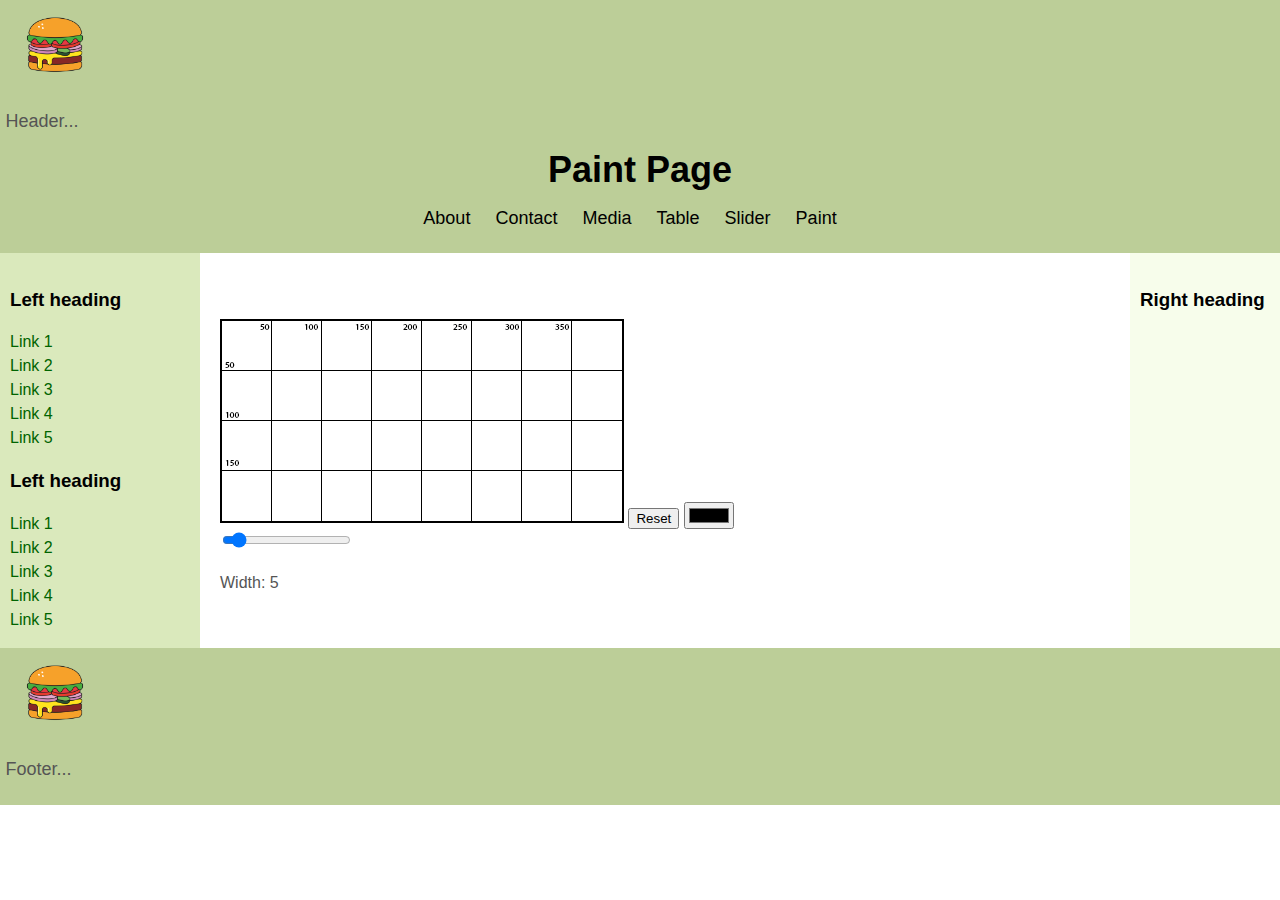
<file: practice6/paint.html>
<!DOCTYPE html>
<html>

<head>
  <meta http-equiv="Content-Type" content="text/html; charset=UTF-8">
  <title>Practice 6</title>
  <link rel="stylesheet" href="assets/css/layout.css">
  <link rel="stylesheet" href="assets/css/style.css">
</head>

<body>
  <header class="header">
  	<img src="assets/img/logo.png" alt="">
    <p>Header...</p>
    <h1>Paint Page</h1>
    <ul class="ulMain">
        <li><a href="about.html">About</a></li>
        <li><a href="contact.html">Contact</a></li>
        <li><a href="media.html">Media</a></li>
        <li><a href="table.html">Table</a></li>
        <li><a href="slider.html">Slider</a></li>
        <li><a href="paint.html">Paint</a></li>
    </ul>
  </header>
  <div class="container">
    <main class="center column">
      <article>
        <canvas id="draw" width="400" height="200"></canvas>
        <button id="clearCanvas">Reset</button>
        <input type="color" id="color"><br>
        <!-- <input type="number" id="width" size="3" name="num" min="1" max="50" value="5"> -->
        <input type="range" id="width" size="3" name="num" min="1" max="50" value="5"><br>
        <p>Width: <span id="demo">5</span></p>
      </article>
    </main>
    <nav class="left column">
      <h3>Left heading</h3>
      <ul>
        <li><a href="#">Link 1</a></li>
        <li><a href="#">Link 2</a></li>
        <li><a href="#">Link 3</a></li>
        <li><a href="#">Link 4</a></li>
        <li><a href="#">Link 5</a></li>
      </ul>
      <h3>Left heading</h3>
      <ul>
        <li><a href="#">Link 1</a></li>
        <li><a href="#">Link 2</a></li>
        <li><a href="#">Link 3</a></li>
        <li><a href="#">Link 4</a></li>
        <li><a href="#">Link 5</a></li>
      </ul>
    </nav>
    <div class="right column">
      <h3>Right heading</h3>
      <p></p>
    </div>
  </div>
  <div class="footer-wrapper">
    <footer class="footer">
    	<img src="assets/img/logo.png" alt="">
      <p>Footer...</p>
    </footer>
  </div>
  <script src="assets/js/paint.js"></script>
</body>

</html>
</file>
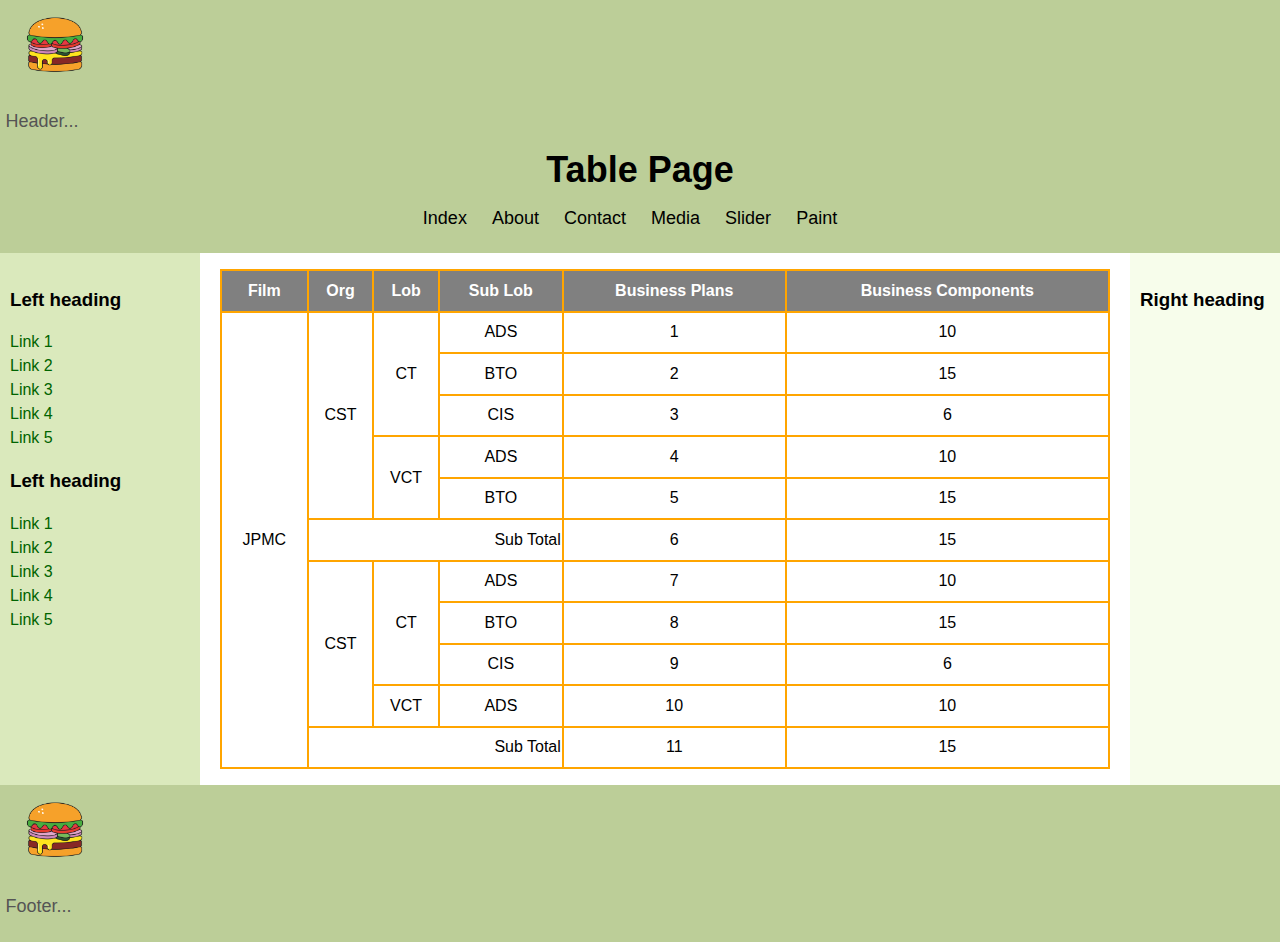
<file: practice6/table.html>
<!DOCTYPE html>
<html>

<head>
  <meta http-equiv="Content-Type" content="text/html; charset=UTF-8">
  <title>Practice 5</title>
  <link rel="stylesheet" href="assets/css/layout.css">
  <link rel="stylesheet" href="assets/css/style.css">
</head>

<body>
  <header class="header">
  	<img src="assets/img/logo.png" alt="">
    <p>Header...</p>
    <h1>Table Page</h1>
    <ul class="ulMain">
            <li><a href="index.html">Index</a></li>
            <li><a href="about.html">About</a></li>
            <li><a href="contact.html">Contact</a></li>
            <li><a href="media.html">Media</a></li>
            <li><a href="slider.html">Slider</a></li>
            <li><a href="paint.html">Paint</a></li>
        </ul>
  </header>
  <div class="container">
    <main class="center column">
      <article>
        <table>
         <tr bgcolor = "grey">
            <th>Film</th>
            <th>Org</th>
            <th>Lob</th>
            <th>Sub Lob</th>
            <th>Business Plans</th>
            <th>Business Components</th>
         </tr>
         <tr>
            <td rowspan = "11">JPMC</td>
            <td rowspan = "5">CST</td>
            <td rowspan = "3">CT</td>
            <td>ADS</td>
            <td>1</td>
            <td>10</td>
         </tr>
         <tr>
            <td>BTO</td>
            <td>2</td>
            <td>15</td>
         </tr>
         <tr>
            <td>CIS</td>
            <td>3</td>
            <td>6</td>
         </tr>
         <tr>
            <td rowspan = "2">VCT</td>
            <td>ADS</td>
            <td>4</td>
            <td>10</td>
         </tr>
         <tr>
            <td>BTO</td>
            <td>5</td>
            <td>15</td>
         </tr>
         <tr>
            <td class="tdColSpan" colspan = "3">Sub Total</td>
            <td>6</td>
            <td>15</td>
         </tr>
         <tr>
            <td rowspan = "4">CST</td>
            <td rowspan = "3">CT</td>
            <td>ADS</td>
            <td>7</td>
            <td>10</td>
         </tr>
         <tr>
            <td>BTO</td>
            <td>8</td>
            <td>15</td>
         </tr>
         <tr>
            <td>CIS</td>
            <td>9</td>
            <td>6</td>
         </tr>
         <tr>
            <td rowspan = "1">VCT</td>
            <td>ADS</td>
            <td>10</td>
            <td>10</td>
         </tr>
         <tr>
            <td class="tdColSpan" colspan = "3">Sub Total</td>
            <td>11</td>
            <td>15</td>
         </tr>
      </table>
   </body>
      </article>
    </main>
    <nav class="left column">
      <h3>Left heading</h3>
      <ul>
        <li><a href="#">Link 1</a></li>
        <li><a href="#">Link 2</a></li>
        <li><a href="#">Link 3</a></li>
        <li><a href="#">Link 4</a></li>
        <li><a href="#">Link 5</a></li>
      </ul>
      <h3>Left heading</h3>
      <ul>
        <li><a href="#">Link 1</a></li>
        <li><a href="#">Link 2</a></li>
        <li><a href="#">Link 3</a></li>
        <li><a href="#">Link 4</a></li>
        <li><a href="#">Link 5</a></li>
      </ul>
    </nav>
    <div class="right column">
      <h3>Right heading</h3>
      <p></p>
    </div>
  </div>
  <div class="footer-wrapper">
    <footer class="footer">
    	<img src="assets/img/logo.png" alt="">
      <p>Footer...</p>
    </footer>
  </div>
</body>

</html>
</file>
<file: practice4/css/fonts.css>
/*
font.css v1.0
Author: Sergey Kushnir
(c) 2012-2015 IT DEV GROUP
http://it-devgroup.com
*/

@charset "utf-8";

@font-face {
    font-family: 'opensans-bold';
    src: url('fonts/opensans-bold.eot');
    src: url('fonts/opensans-bold.eot?#iefix') format('embedded-opentype'),
         url('fonts/opensans-bold.woff') format('woff'),
         url('fonts/opensans-bold.ttf') format('truetype'),
         url('fonts/opensans-bold.svg#opensans-bold') format('svg');
    font-weight: normal;
    font-style: normal;

}

@font-face {
    font-family: 'opensans-regular';
    src: url('fonts/opensans-regular.eot');
    src: url('fonts/opensans-regular.eot?#iefix') format('embedded-opentype'),
         url('fonts/opensans-regular.woff') format('woff'),
         url('fonts/opensans-regular.ttf') format('truetype'),
         url('fonts/opensans-regular.svg#opensans-regular') format('svg');
    font-weight: normal;
    font-style: normal;
}

@font-face {
    font-family: 'opensans-extrabold';
    src: url('fonts/opensans-extrabold.eot');
    src: url('fonts/opensans-extrabold.eot?#iefix') format('embedded-opentype'),
         url('fonts/opensans-extrabold.woff') format('woff'),
         url('fonts/opensans-extrabold.ttf') format('truetype'),
         url('fonts/opensans-extrabold.svg#opensans-extrabold') format('svg');
    font-weight: normal;
    font-style: normal;
}

@font-face {
    font-family: 'pacifico';
    src: url('fonts/pacifico.eot');
    src: url('fonts/pacifico.eot?#iefix') format('embedded-opentype'),
         url('fonts/pacifico.woff') format('woff'),
         url('fonts/pacifico.ttf') format('truetype'),
         url('fonts/pacifico.svg#pacifico') format('svg');
    font-weight: normal;
    font-style: normal;
}
</file>
<file: practice4/css/style.css>
/*
style.css v1.0
Author: Sergey Kushnir
(c) 2012-2015 IT DEV GROUP
http://it-devgroup.com
*/



/*=============COMMON STYLE========*/
body {
	font-family: 'opensans-regular';
	font-size: 18px;
	line-height: 26px;
	background: #e6e6e6;
}

.wrapper {
	min-height: 100%;
	width: 100%;
	min-width: 1200px;
}

.container {
	width: 1170px;
	margin: 0 auto;
}


.table-block {display: table;width: 100%;height: 100%;}
.table-cell {display: table-cell;vertical-align: middle;}

.main {
	background: #fff;
	width: 1230px;
	padding: 20px 30px 60px;
	margin: 0 auto;
}

h1 {
	font-size: 36px;
	line-height: 40px;
	text-transform: uppercase;
	margin-bottom: 20px;
	font-family: 'opensans-bold';
	color: #000;
}

h2 {
	font-size: 24px;
	line-height: 32px;
	text-transform: uppercase;
	margin-bottom: 20px;
	font-family: 'opensans-bold';
	color: #000;
}

h3 {
	font-size: 18px;
	line-height: 24px;
	text-transform: uppercase;
	margin-bottom: 15px;
	font-family: 'opensans-bold';
	color: #000;
}
h4 {
	font-size: 17px;
	line-height: 24px;
	text-transform: uppercase;
	margin-bottom: 15px;
	font-family: 'opensans-bold';
	color: #000;
}
h5 {
	font-size: 16px;
	line-height: 22px;
	text-transform: uppercase;
	margin-bottom: 10px;
	font-family: 'opensans-bold';
	color: #000;
}
h6 {
	font-size: 14px;
	line-height: 20px;
	text-transform: uppercase;
	margin-bottom: 10px;
	font-family: 'opensans-bold';
	color: #000;
}


/*=============HEADER=============*/
.header {
	width: 100%;
	background: #005AFB;
	background: -webkit-linear-gradient(to right, #005AFB 0%, #99D3FE 100%);
	background: -moz-linear-gradient(to right, #005AFB 0%, #99D3FE 100%);
	background: linear-gradient(to right, #005AFB 0%, #99D3FE 100%);
	min-height: 120px;
}

.logo {
	display: block;
	float: left;
	margin: 10px 0; 
	height: 100px;
}
.logo:hover {opacity: 0.8;}

.banner {
	display: block;
	float: right;
	margin: 15px 0;
}
.banner img {display: block;}

.color-strip {
	height: 10px;
	background: url(../img/color-strip.png) 0 0 repeat-x;
	
	border-top: 3px solid #fff;
	border-bottom: 2px solid #fff;
	width: 100%;
}


/*=================MENU============*/
.menu-wrap {
	height: 60px;
	background: #25384c;

	position: relative;
}

ul.menu {text-align: center;}
ul.menu li {
	display: inline-block;
	margin: 0 25px;
	position: relative;
}
ul.menu li a {
	font-size: 18px;
	text-transform: uppercase;
	/* line-height: px; */
	color: #fff;
	font-family: 'opensans-regular';
	font-weight: 900;

	display: block;
	padding: 18px 0;
}
ul.menu li a:hover,
ul.menu li.active a  {
	color: #6ab3ff;
}

ul.menu li:hover ul.submenu {display: block;}

.menu ul.submenu {
	position: absolute;
	z-index: 9;
	background: #177edd;
	min-width: 170px;
	left: -15px;
	border-bottom: 2px solid #3c3c3c;
	display: none;
}

.menu ul.submenu li {
	display: block;
	text-align: left;
	border-bottom: 1px solid rgba(255,255,255,0.3);
	margin: 0 7px;
}

.menu ul.submenu li:last-child {border-bottom: 0;}

.menu ul.submenu li a {
	font-weight: normal;
	text-transform: none;
	text-shadow: none;
	padding: 10px 10px;
	font-size: 16px;
	font-family: 'opensans-regular';
	color: #fff;
}

.menu ul.submenu li a:hover {color: #000;}


/*==============SLIDER CONTENT============*/
.slider-content {
	width: 470px;
	background: rgba(0,0,0,0.5);
	position: absolute;
	bottom: 110px;
	right: 0;
	padding: 20px 40px;
	display: block;
	font-size: 14px;
	line-height: 20px;
	-webkit-box-sizing: border-box;
	-moz-box-sizing: border-box;
	box-sizing: border-box;
	color: #fff;
}

.slider-content:hover {
	opacity: 1;
	background: rgba(0,0,0,1);
}

.slider-content .title-slide {
	font-family: 'pacifico';
	font-size: 38px;
	color: #fff;
	line-height: 42px;
	margin-bottom: 15px;
}

.slider-content span {
	display: block;
}



/*===============HOME==========*/
.home .main {padding: 60px 0;}

.post-list {margin-bottom: 30px;}

.post {
	width: 370px;
	height: 380px;
	float: left;
	margin: 0 30px 30px 0;
}

.post-list .post:nth-child(3n) {margin-right: 0;}

.post-img {
	display: block;
	width: 100%;
	height: 220px;
	margin-bottom: 10px;
}

.post-img img {
	border-radius: 5px;
	max-width: 100%;
	max-height: 100%;
	 -webkit-transition: all 0.3s;
     -moz-transition: all 0.3s;
     -o-transition: all 0.3s;
     transition: all 0.3s;
}

.post-title {
	font-family: 'opensans-regular';
	line-height: 30px;
	margin-bottom: 10px;
	font-weight: 700;
	display: block;
	 -webkit-transition: all 0.3s;
     -moz-transition: all 0.3s;
     -o-transition: all 0.3s;
     transition: all 0.3s;
    height: 57px;
    overflow: hidden;
}

.post-txt {
	font-size: 14px;
	line-height: 24px;
	height: 68px;
	overflow: hidden;
}

.post a:hover .post-title {color: #0a51b1;}
.post a:hover img {opacity: 0.8;}



/*========SOCIAL PANEL===========*/
.social-panel {
	border-top: 6px solid #ccc;
	margin-top: 60px;
	padding-top: 30px;
}

.share {
	width: 370px;
	float: left;
	margin-right: 30px;
	color: #606060;
}
.share a {
	color: #25384c;
	text-transform: uppercase;
	font-family: 'opensans-bold';
	margin-top: 10px;
	display: inline-block;
}
.share a:hover {color: #0a51b1;}

.share-vk {
	width: 370px;
	float: left;
	margin-right: 30px;
	border: 1px solid #606060;
	padding: 30px;
	font-size: 14px;
}

.connect {
	width: 370px;
	float: left;
	color: #606060;
}

.title-h2 {
	font-size: 24px;
	line-height: 32px;
	text-transform: uppercase;
	margin-bottom: 10px;
	font-family: 'opensans-bold';
	color: #000;
}

.parachute {
	background: url(../img/ico-1.png) 0 50% no-repeat;
	padding: 4px 0 4px 25px;
}
.vkpicture{
	margin-top: 10px;
}

.connect ul.social-list {margin-top: 10px;}

ul.social-list li {
	display: inline-block;
	margin-right: 10px;
	vertical-align: top;
}
ul.social-list li a {
	display: block;
	width: 40px;
	height: 40px;
	background-color: #25384c;
	border-radius: 50px;
	background-position: 50% 50%;
	background-repeat: no-repeat;
}
ul.social-list a:hover {background-color: #177edc;}

ul.social-list li a.ico-fb {background-image: url(../img/fb.png);}
ul.social-list li a.ico-pinterest {background-image: url(../img/pinterst.png);}
ul.social-list li a.ico-google {background-image: url(../img/google.png);}
ul.social-list li a.ico-mail {background-image: url(../img/mail.png);}
ul.social-list li a.ico-share {background-image: url(../img/share.png);}

/*==============COMPONENTS=============*/
ul.pagination li {
	display: inline-block;
}

ul.pagination li a,ul.pagination li span {
	display: block;
	border: 1px solid #25384c;
	color: #25384c;
	width: 40px;
	height: 40px;
	text-align: center;
	line-height: 24px;
	-webkit-box-sizing: border-box;
	-moz-box-sizing: border-box;
	box-sizing: border-box;
	padding: 7px 0;
}

ul.pagination li a:hover,
ul.pagination li.active a {
	background: #25384c;
	color: #fff;
	opacity: 1;
}


ul.breadcrumbs  {margin-bottom: 30px;}
ul.breadcrumbs li {
	display: inline-block;
}

ul.breadcrumbs li:after {
	content: '>';
	font-size: 14px;
	color: #d4d4d4;
	margin: 0 2px 0 5px;
}
ul.breadcrumbs li:last-child:after {display: none;}

ul.breadcrumbs li a {
	font-size: 14px;
	color: #d4d4d4;
	text-transform: uppercase;
}

ul.breadcrumbs li a:hover {color: #000;}


ul.sub-menu-page {margin-bottom: 30px;}
ul.sub-menu-page li {
	display: inline-block;
	margin-right: 10px;
}
ul.sub-menu-page li:last-child {margin-right: 0;}
ul.sub-menu-page li a {
	font-size: 14px;
	color: #000;
	font-family: 'opensans-bold';
}
ul.sub-menu-page li a:hover {color: #0a51b1;}

ul.sub-menu-page li:first-child {
	position: relative;
	width: 20px;
	height: 20px;
	margin-left: 10px;
}
ul.sub-menu-page li:first-child:before {
	content: " ";
	width: 20px;
	height: 1px;
	background: #939393;
	position: absolute;
	top: 15px;
	left: 0;
}
ul.sub-menu-page li:first-child:after {
	content: " ";
	width: 1px;
	height: 20px;
	background: #939393;
	position: absolute;
	top: -5px;
	left: 0;
}


/*===========GATEWAY==========*/
.column {
	width: 770px;
	float: left;
}

.sidebar {
	width: 370px;
	float: right;
}

.gateway-open h1 {margin-bottom: 10px;}
ul.gateway-public li {display: inline-block;margin-right: 15px;}
ul.gateway-public li:last-child {margin-right: 0;}
ul.gateway-public li p {
	display: block;
	color: #a1a1a1;
	font-size: 14px;
	line-height: 16px;
	padding-left: 20px;
}

ul.gateway-public li p.user {background: url(../img/user.png) 0 50% no-repeat;}
ul.gateway-public li p.date {background: url(../img/calendar.png) 0 50% no-repeat;}

.gateway-name {
	width: 500px;
	float: left;
}

.gateway-header,
.gateway-post {margin-bottom: 20px;}

a.next-public {
	float: right;
	width: 220px;
	color: #606060;
	display: block;
	margin-top: 15px;
	text-align: right;
}

a.next-public span.next-label {
	display: inline-block;
	vertical-align: top;
	margin-top: 7px;
	margin-right: 5px;
}

a.next-public span.next-arrow {
	display: inline-block;
	width: 40px;
	height: 40px;
	background: #606060 url(../img/next.png) 50% 50% no-repeat;
	-webkit-border-radius: 5px;
	-moz-border-radius: 5px;
	border-radius: 5px;
	-webkit-transition: all 0.3s;
     -moz-transition: all 0.3s;
     -o-transition: all 0.3s;
     transition: all 0.3s;
}

a.next-public:hover {color:#0a51b1;}
a.next-public:hover span.next-arrow {background-color: #0a51b1;}

.text img {
	max-width: 100%;
	max-height: 100%;
	display: block;
	margin: 0 auto 10px;
	-webkit-border-radius: 5px;
	-moz-border-radius: 5px;
	border-radius: 5px;
}
.text {
	text-align: justify;
	color: #606060;
}
.text p {margin-bottom: 20px;}
.text img {max-width: 100%;}

.text ul li {list-style-type: disc;}
.text ul {margin: 10px 0 10px 20px;}
.text ol {margin: 10px 0;}
.text ol li {
  list-style-type: decimal;
  margin-left: 20px;
}

.like-post {margin-bottom: 60px;}
.like-post p {
	font-family: 'opensans-bold';
	font-size: 24px;
	margin-bottom: 20px;
	line-height: 30px;
}
.like-post .social-list {margin-bottom: 20px;}

.btn-fb {
	width: 270px;
	background: #25384c url(../img/fb.png) 75px 50% no-repeat;
	color: #fff;
	-webkit-transition: all 0.3s;
	-moz-transition: all 0.3s;
	-o-transition: all 0.3s;
	transition: all 0.3s;
	display: block;
	text-align: center;
	line-height: 24px;
	height: 40px;
	-webkit-box-sizing: border-box;
	-moz-box-sizing: border-box;
	box-sizing: border-box;
	padding: 8px 0 8px 15px;
}
.btn-fb:hover {background-color: #177edc;}

ul.banner-list {margin-bottom: 30px;}
ul.banner-list li {
	float: left;
	width: 370px;
	height: 220px;
	margin: 0 30px 30px 0;
}
ul.banner-list li:nth-child(3n),
ul.banner-list li:last-child {margin-right: 0;}
ul.banner-list li a img {
	display: block;
	max-width: 100%;
	max-height: 100%;
	margin: 0 auto;
}
ul.banner-list li a:hover img {opacity: 0.8;}

.gateway-open .post-list {margin-bottom: 0;}
.gateway-open .post-list .post:nth-child(3n) {margin-right: 30px;}
.gateway-open .post-list .post:nth-child(2n) {margin-right: 0;}

.gateway-open .social-panel {margin-top: 30px;}

.sidebar {padding-top: 10px;}
.sidebar .banner {
	margin: 30px 0;
	font-size: 14px;
	text-align: right;
	font-family: 'opensans-bold';
}
.sidebar .banner img {
	max-width: 100%;
	max-height: 100%;
	display: block;
	margin: 0 auto;
}
.sidebar .banner a:hover img {opacity: 0.8;}

.sidebar .title-h2 {margin-bottom: 30px;}

.sidebar .post {margin-right: 0;}

.gateway-submenu ul.pagination {margin-bottom: 60px;}


/*==============CONTACTS===============*/
.contacts h1 {text-align: center;}

.contact-form {
	width: 770px;
	margin: 0 auto;
}

input[type="text"],
input[type="password"],
input[type="email"] {
	width: 100%;
	border: 1px solid #606060;
	background: transparent;
	font-family: 'opensans-regular';
	height: 40px;
	padding: 0 20px;
}

textarea {
	width: 100%;
	border: 1px solid #606060;
	color: #000;
	resize: none;
	font-family: 'opensans-regular';
	height: 130px;
	padding: 10px 20px;
}

.contact-form input,
.contact-form textarea {margin-bottom: 30px;}
.contact-form .btn {margin-bottom: 0;}

.btn-2 {
	display: block;
	margin: 0 auto;
	width: 270px;
	background: #25384c;
	border: 0;
	color: #fff;
	height: 40px;
	text-transform: uppercase;
	padding: 7px 0;
	 -webkit-transition: all 0.3s;
     -moz-transition: all 0.3s;
     -o-transition: all 0.3s;
     transition: all 0.3s;
     cursor: pointer;
}

.btn-2:hover {
	background: #177edc;
}

.col-1 {width: 370px;float: left;margin-right: 30px;}
.row-col .col-1:nth-child(2n) {margin-right: 0;}

/*=================FOOTER==========*/
.footer-wrap {
	width: 100%;
	height: 146px;
	margin-top: -146px;
	background-color: #fff;
}
.apendix {
	clear: both;
	height: 146px;
}

ul.footer-menu {
	text-align: center;
}
ul.footer-menu li {
	display: inline-block;
	margin: 0 15px;
}

ul.footer-menu li a {
	font-size: 14px;
	color: #fff;
	display: block;
	padding: 5px 0;
	text-transform: uppercase;
}

ul.footer-menu li a:hover {opacity: 0.7;}

.subscription {
	
	text-align: center;
	color: #fff;
	background: #e61324;
	height: 55px;
	display: table;
	width: 100%;
}

.subscription p {
	display: inline-block;
	color: #fff;
	font-family: 'opensans-bold';
	font-size: 18px;
	text-transform: uppercase;
	margin-right: 25px;
	vertical-align: top;
	margin-top: 9px;
}

.subscription input[type="email"] {
	width: 270px;
	height: 40px;
	display: inline-block;
	border: 0;
	background: #fff;
	padding: 0 10px;
	color: #000;
	font-size: 14px;
	vertical-align: top;
}

.subscription .btn {
	width: 170px;
	height: 40px;
	color: #fff;
	background: #ad0815;
	border: 0;
	margin-left: 25px;
	-webkit-transition: all 0.3s;
     -moz-transition: all 0.3s;
     -o-transition: all 0.3s;
     transition: all 0.3s;
     vertical-align: top;
     font-family: 'opensans-extrabold';
     font-size: 14px;
}
.subscription .btn:hover {background: #25384c;}

.footer {
	background: #0a51b1;
	height: 86px;
	color: #fff;
	font-size: 14px;
	line-height: px;
}

.footer-logo {
	height: 70px;
	display: block;
	float: left;
	margin: 10px 0;
}

.copiright {
	float: left;
	height: 90px;
	display: table;
	margin-left: 20px;
}
.copiright a {color: #fff;}

.column-left {
	float: left;
}

.column-right {
	float: right;
	text-align: right;
	height: 90px;
	display: table;
}





/*==============CLEAR=============*/
.container:after,
.row-col:after,
.box-type-2:after,
.box-type-3:after,
.column-left:after,
.post-list:after,
.social-panel:after,
.gateway-header:after,
ul.banner-list:after,
.row-col:after {
	content: " ";
	display: block;
	height: 0;
	clear: both;
	overflow: hidden;
	visibility: hidden;
}

.both {clear: both;}
</file>
<file: practice4/css/responsive.css>
/*
responsive.css v1.0
Author: Sergey Kushnir
(c) 2012-2015 IT DEV GROUP
http://it-devgroup.com
*/

@media (max-width: 1250px) {
	.container, .main {width: 100%;}
	.container {padding: 0 15px;}

	.post, .share, .share-vk {width: 31%;margin-right: 3.5%}
	.post-img {height: auto;}
	.connect {width: 31%;}

	.wrapper {min-width: inherit;}
	.banner {width: 600px;margin: 28px 0;}

	.main {padding: 20px 0 60px;}
	.sidebar {display: none;}
	.column {width: 100%;float: none;}
	
	ul.banner-list {text-align: center;}
	ul.banner-list li {float: none;display: inline-block;margin: 0 15px 20px;vertical-align: top; }
	ul.banner-list li:nth-child(3n), ul.banner-list li:last-child {margin-right: 15px;}
	.gateway-open h2 {text-align: center;}


}



@media (max-width: 980px) {
	.banner {width: 550px;margin: 44px 0;}
	
	.header {text-align: center;}
	ul.menu li {margin: 0 15px;}

	.post-list {text-align: center;}
	.post {width: 370px;margin: 0 15px 30px;display: inline-block;vertical-align: top;float: none;}
	.post-img {height: auto;} 
	.post-list .post:nth-child(3n) {margin-right: 15px;}

	.main-slider .slick-prev, .main-slider .slick-next {display: none !important;}

	.share {width: 48%;margin-right: 4%;margin-bottom: 20px;} 
	.share-vk {width: 48%;margin-right: 0;margin-bottom: 20px;}
	.connect {width: 100%;text-align: center;}

	ul.menu li {margin: 0 10px;}
	
	.subscription {padding: 15px;}
	.subscription p {display: block;margin-right: 0;margin-bottom: 10px;}
	.subscription input[type="email"],.subscription .btn {margin-bottom: 10px;}

	.footer-wrap {height: auto;margin-top: 0;}
	.apendix {display: none;}

	
	.footer {height: auto;font-size: 12px;padding: 20px 0;}

	.column-left {float: none;text-align: center;}

	.column-right {float: none;height: auto;width: 100%;text-align: center;}
	.footer-logo {float: none;}
	.copiright {float: none;width: 100%;text-align: center;margin: 0 0 20px;height: auto;}
	.footer-logo {margin: 0;}
	h1, h2 {text-align: center;}

	.contact-form {width: 100%;}
	.contact-form .col-1 {width: 48%;margin-right: 4%;}
}

@media (max-width: 768px) {
	.logo {float: none;display: inline-block;}
	.banner {display: none;}
	.main-slider .main-slide {height: 500px;}
}



@media (max-width: 680px) {
	.mob-menu {display: block;}
	.menu-wrap .container {display: none;}
	.menu-wrap {height: auto;position: static;}
	.color-strip {position: relative;}

	.header {min-height: 100px;height: 100px;}
	.logo {height: 80px;}
	.wrapper {background-image: none;background-color: #fafafa;}

	body,.news-list-title,.slider-content {font-size: 14px;line-height: 18px;}

	.subscription input[type="email"] {width: 100%;}
	.subscription .btn {margin-left: 0;}
	
	
	
	.slider-content {width: 100%;height: auto;}
	.slider-content .title-slide {font-size: 20px; line-height: 24px;}

	
	.footer-logo {float: none;display: block;margin: 0 auto 10px;text-align: center;}
	.copiright {float: none;display: block;text-align: center;height: auto;margin: 0 0 10px;}
	.copiright .table-cell,.column-right .table-cell {display: inline-block;}

	.main-slider .main-slide {height: 450px;}

	.home .main {padding: 30px 0;}

	ul.pagination {text-align: center;}
	ul.pagination li {margin: 0 5px 10px;}
	.social-panel {margin-top: 30px;}
	
	.share,.share-vk {width: 100%;margin-right: 0;margin-bottom: 20px;text-align: center;} 
	.connect {width: 100%;text-align: center;}

	ul.sub-menu-page li:first-child {display: none;}
	ul.sub-menu-page li {margin-bottom: 10px;}
	.gateway-name {width: 100%;}
	.like-post p  {text-align: center;}
	.like-post .social-list {text-align: center;}
	

	h1 {font-size: 30px;line-height: 36px;}
	h2 {font-size: 22px;line-height: 30px;}
	h3 {font-size: 16px;line-height: 22px;}
	h4 {font-size: 16px;line-height: 22px;}
	h5 {font-size: 14px;line-height: 18px;}
	h6 {font-size: 12px;line-height: 16px;}

	.contact-form .col-1 {width: 100%;margin-right: 0;}
	.btn-fb {margin: 0 auto;}
}


@media (max-width: 430px) {
	body,.news-list-title,.slider-content,ul.footer-menu li a {font-size: 12px;line-height: 16px;}
	.news-list-title {padding: 10px 0;}
	.hot-video .video-title,.box-type-3 .box-title,
	

	.post {width:100%;margin: 0 0 30px;height: auto;}
	.post-img {height: auto;} 
	.post-list .post:nth-child(3n) {margin-right: 0;}

	ul.footer-menu li  {display: block;}

	ul.banner-list li {margin: 0 0 20px;width: 100%;height: auto;}

	.btn-2 {width: 100%;}
	.main {padding-bottom: 30px;}
}
</file>
<file: practice5/assets/css/layout.css>
/* Layout */
body {
    min-width: 630px;
    }
    
    .container {
    padding-left: 200px;
    padding-right: 190px;
    }
    .container .column {
    position: relative;
    float: left;
    }
    .center {
    padding: 10px 20px;
    width: 100%;
    }
    .left {
    width: 180px;
    padding: 0 10px;
    right: 240px;
    margin-left: -100%;
    }
    .right {
    width: 130px;
    padding: 0 10px;
    margin-right: -100%;
    }
    .footer {
    clear: both;
    }
    /* IE hack */
    * html .left {
    left: 150px;
    }
    /* Make the columns the same height as each other */
    .container {
    overflow: hidden;
    }
    .container .column {
    padding-bottom: 1001em;
    margin-bottom: -1000em;
    }
    
    /* Fix for the footer */
    * html body {
    overflow: hidden;
    }
    * html .footer-wrapper {
    float: left;
    position: relative;
    width: 100%;
    padding-bottom: 10010px;
    margin-bottom: -10000px;
    background: #fff;
    }
    /* Aesthetics */
    body {
    margin: 0;
    padding: 0;
    font-family:Sans-serif;
    line-height: 1.5em;
    }
    p {
    color: #555;
    }
    nav ul {
    list-style-type: none;
    margin: 0;
    padding: 0;
    }
    nav ul a {
    color: darkgreen;
    text-decoration: none;
    }
    .header, .footer {
    font-size: large;
    padding: 0.3em;
    background: #BCCE98;
    }
    .left {
    background: #DAE9BC;
    }
    .right {
    background: #F7FDEB;
    }
    .center {
    
    background: #fff;
    }
    .container .column {
    padding-top: 1em;
    }
</file>
<file: practice5/assets/css/style.css>
footer img,header img{
	max-width: 100px;
}
header h1{
	width: 100%;
	text-align: center;
}
.ulMain li{
	display: inline-block;
	margin-right: 20px;
}
.ulMain{
	width: 100%;
	text-align: center;
	padding: 0 !important;
} 
.ulMain a{
	color: black;
	font-size: 18px;
	text-decoration: none;
}
.ulMain a:hover{
	color: red;
	font-size: 20px;
	transition: 0.5s;
}
.container .aboutcont p{
	font-size: 24px;
	color: blue;
}
.fontfamily{
	font-family: Time New Roman, serif;
}
.font-style1{
	font-style: italic;
}
.font-style2{
	font-style: oblique;
}
.font-variant1{
	font-variant: small-caps;
}
.font-weight1{
	font-weight: bold;
}
.font-weight2{
	font-weight: lighter;
}
.text-decoration{
	text-decoration: underline;
}
.text-decoration2{
	text-decoration: line-through;
}
.text-transform{
	text-transform: uppercase;
}
table, th, td{
    border: 2px solid orange;
    border-collapse: collapse;
}
table{
    width: 100%;
    height: 500px;
}
table th{
	color: #fff;
	text-align: center;
}
table td{
	text-align: center;
	vertical-align: center;
}
.tdColSpan{
	text-align: right!important;
}
.leftdiv{
	width: 45%;
	text-align: center;
	display: inline-block;
}
.iframeDiv{
	width: 50%;
	text-align: center;
	display: inline-block;
}
.leftform textarea{
	display: inline-block;
	width: 89%;
	padding: 5px;
	border-top: none;
	border-left: none;
	border-right: none;
	margin-top: 30px;
}
.leftform,.rightform{
	width: 49%;
	text-align: center;
	display: inline-block;
	vertical-align: top;
}
.leftform input,.rightform input{
	width: 90%;
}
.inputsubmit{
	width: 20% !important;
	padding: 20px;
	margin-top: 30px;
}
.inputc{
	width: 90%;
	margin-top: 20px;
	color: grey;
	background-color: #fff;
	border-radius: 0px;
	height: 40px;
	border-bottom: 2px solid grey;
	border-top: none;
	border-left: none;
	border-right: none;		
}
.countrysel{
	width: 20% !important;
	margin-right: 30px;
}
.phones{
	width: 63% !important;	
}



img {
  width: 100% !important;
}

.sim-slider {
  max-width: 1000px;
  min-width: 320px;
  margin: 20px auto;
  padding: 30px 50px;
  border: 1px solid #ccd;
  background-color: white;
}

/* General styles */
.sim-slider {
  position: relative;
}

.sim-slider-list {
  margin: 0;
  padding: 0;
  list-style-type: none;
  position: relative;
}

.sim-slider-element {
  width: 100%;
  transition: opacity 1s ease-in;
  opacity: 0;
  position: absolute;
  z-index: 2;
  left: 0;
  top: 0;
  display: block;
}

/* Navigation item styles */
div.sim-slider-arrow-left,
div.sim-slider-arrow-right {
  width: 22px;
  height: 40px;
  position: absolute;
  cursor: pointer;
  opacity: 0.6;
  z-index: 4;
}

div.sim-slider-arrow-left {
  left: 10px;
  top: 40%;
  display: block;
  background: url("http://pvbk.spb.ru/inc/slider/sim-files/sim-arrow-left.png") no-repeat;
}

div.sim-slider-arrow-right {
  right: 10px;
  top: 40%;
  display: block;
  background: url("http://pvbk.spb.ru/inc/slider/sim-files/sim-arrow-right.png") no-repeat;
}

div.sim-slider-arrow-left:hover {
  opacity: 1.0;
}

div.sim-slider-arrow-right:hover {
  opacity: 1.0;
}

div.sim-slider-dots {
  width: 100%;
  height: auto;
  position: absolute;
  left: 0;
  bottom: 0;
  z-index: 3;
  text-align: center;
}

span.sim-dot {
  width: 10px;
  height: 10px;
  margin: 5px 7px;
  padding: 0;
  display: inline-block;
  background-color: #BBB;
  border-radius: 5px;
  cursor: pointer;
}
</file>
<file: practice6/assets/css/layout.css>
/* Layout */
body {
    min-width: 630px;
    }
    
    .container {
    padding-left: 200px;
    padding-right: 190px;
    }
    .container .column {
    position: relative;
    float: left;
    }
    .center {
    padding: 10px 20px;
    width: 100%;
    }
    .left {
    width: 180px;
    padding: 0 10px;
    right: 240px;
    margin-left: -100%;
    }
    .right {
    width: 130px;
    padding: 0 10px;
    margin-right: -100%;
    }
    .footer {
    clear: both;
    }
    /* IE hack */
    * html .left {
    left: 150px;
    }
    /* Make the columns the same height as each other */
    .container {
    overflow: hidden;
    }
    .container .column {
    padding-bottom: 1001em;
    margin-bottom: -1000em;
    }
    
    /* Fix for the footer */
    * html body {
    overflow: hidden;
    }
    * html .footer-wrapper {
    float: left;
    position: relative;
    width: 100%;
    padding-bottom: 10010px;
    margin-bottom: -10000px;
    background: #fff;
    }
    /* Aesthetics */
    body {
    margin: 0;
    padding: 0;
    font-family:Sans-serif;
    line-height: 1.5em;
    }
    p {
    color: #555;
    }
    nav ul {
    list-style-type: none;
    margin: 0;
    padding: 0;
    }
    nav ul a {
    color: darkgreen;
    text-decoration: none;
    }
    .header, .footer {
    font-size: large;
    padding: 0.3em;
    background: #BCCE98;
    }
    .left {
    background: #DAE9BC;
    }
    .right {
    background: #F7FDEB;
    }
    .center {
    
    background: #fff;
    }
    .container .column {
    padding-top: 1em;
    }
</file>
<file: practice6/assets/css/style.css>
footer img,header img{
	max-width: 100px;
}
header h1{
	width: 100%;
	text-align: center;
}
.ulMain li{
	display: inline-block;
	margin-right: 20px;
}
.ulMain{
	width: 100%;
	text-align: center;
	padding: 0 !important;
} 
.ulMain a{
	color: black;
	font-size: 18px;
	text-decoration: none;
}
.ulMain a:hover{
	color: red;
	font-size: 20px;
	transition: 0.5s;
}
.container .aboutcont p{
	font-size: 24px;
	color: blue;
}
.fontfamily{
	font-family: Time New Roman, serif;
}
.font-style1{
	font-style: italic;
}
.font-style2{
	font-style: oblique;
}
.font-variant1{
	font-variant: small-caps;
}
.font-weight1{
	font-weight: bold;
}
.font-weight2{
	font-weight: lighter;
}
.text-decoration{
	text-decoration: underline;
}
.text-decoration2{
	text-decoration: line-through;
}
.text-transform{
	text-transform: uppercase;
}
table, th, td{
    border: 2px solid orange;
    border-collapse: collapse;
}
table{
    width: 100%;
    height: 500px;
}
table th{
	color: #fff;
	text-align: center;
}
table td{
	text-align: center;
	vertical-align: center;
}
.tdColSpan{
	text-align: right!important;
}
.leftdiv{
	width: 45%;
	text-align: center;
	display: inline-block;
}
.iframeDiv{
	width: 50%;
	text-align: center;
	display: inline-block;
}
.leftform textarea{
	display: inline-block;
	width: 89%;
	padding: 5px;
	border-top: none;
	border-left: none;
	border-right: none;
	margin-top: 30px;
}
.leftform,.rightform{
	width: 49%;
	text-align: center;
	display: inline-block;
	vertical-align: top;
}
.leftform input,.rightform input{
	width: 90%;
}
.inputsubmit{
	width: 20% !important;
	padding: 20px;
	margin-top: 30px;
}
.inputc{
	width: 90%;
	margin-top: 20px;
	color: grey;
	background-color: #fff;
	border-radius: 0px;
	height: 40px;
	border-bottom: 2px solid grey;
	border-top: none;
	border-left: none;
	border-right: none;		
}
.countrysel{
	width: 20% !important;
	margin-right: 30px;
}
.phones{
	width: 63% !important;	
}



img {
  width: 100% !important;
}

.sim-slider {
  max-width: 1000px;
  min-width: 320px;
  margin: 20px auto;
  padding: 30px 50px;
  border: 1px solid #ccd;
  background-color: white;
}

/* General styles */
.sim-slider {
  position: relative;
}

.sim-slider-list {
  margin: 0;
  padding: 0;
  list-style-type: none;
  position: relative;
}

.sim-slider-element {
  width: 100%;
  transition: opacity 1s ease-in;
  opacity: 0;
  position: absolute;
  z-index: 2;
  left: 0;
  top: 0;
  display: block;
}

/* Navigation item styles */
div.sim-slider-arrow-left,
div.sim-slider-arrow-right {
  width: 22px;
  height: 40px;
  position: absolute;
  cursor: pointer;
  opacity: 0.6;
  z-index: 4;
}

div.sim-slider-arrow-left {
  left: 10px;
  top: 40%;
  display: block;
  background: url("http://pvbk.spb.ru/inc/slider/sim-files/sim-arrow-left.png") no-repeat;
}

div.sim-slider-arrow-right {
  right: 10px;
  top: 40%;
  display: block;
  background: url("http://pvbk.spb.ru/inc/slider/sim-files/sim-arrow-right.png") no-repeat;
}

div.sim-slider-arrow-left:hover {
  opacity: 1.0;
}

div.sim-slider-arrow-right:hover {
  opacity: 1.0;
}

div.sim-slider-dots {
  width: 100%;
  height: auto;
  position: absolute;
  left: 0;
  bottom: 0;
  z-index: 3;
  text-align: center;
}

span.sim-dot {
  width: 10px;
  height: 10px;
  margin: 5px 7px;
  padding: 0;
  display: inline-block;
  background-color: #BBB;
  border-radius: 5px;
  cursor: pointer;
}

canvas#draw{
	width: 400px;
	height: 200px;
	margin-top: 50px;
	border: 2px solid black;
	background-image: url(../img/grid.png);
}
</file>
<file: practice4/css/slider.css>
/*
slider.css v2.0
Author: Sergey Kushnir
(c) 2012-2015 IT DEV GROUP
http://it-devgroup.com
*/

.slick-slider { 
	position: relative; 
	display: block; 
	box-sizing: border-box; 
	-moz-box-sizing: border-box; 
	-webkit-touch-callout: none; 
	-webkit-user-select: none; 
	-khtml-user-select: none; 
	-moz-user-select: none; 
	-ms-user-select: none; 
	user-select: none; 
	-ms-touch-action: pan-y; 
	touch-action: pan-y; 
	-webkit-tap-highlight-color: transparent; 
}

.slick-list { 
	position: relative; 
	overflow: hidden; 
	display: block; 
	margin: 0; 
	padding: 0; 
}

.slick-list:focus { outline: none; }

.slick-list.dragging { 
	cursor: pointer; 
	cursor: hand; 
}

.slick-slider .slick-list, 
.slick-track, .slick-slide, 
.slick-slide img { 
	-webkit-transform: translate3d(0, 0, 0); 
	-moz-transform: translate3d(0, 0, 0); 
	-ms-transform: translate3d(0, 0, 0); 
	-o-transform: translate3d(0, 0, 0); 
	transform: translate3d(0, 0, 0); 
}

.slick-track { 
	position: relative; 
	left: 0; 
	top: 0; 
	display: block; 
	zoom: 1; 
}

.slick-track:before, 
.slick-track:after { 
	content: ""; 
	display: table; 
}

.slick-track:after { clear: both; }

.slick-loading .slick-track { visibility: hidden; }

.slick-slide { 
	float: left; 
	height: 100%; 
	min-height: 1px; 
	display: none; 
}

.slick-slide img { display: block; }

.slick-slide.slick-loading img { display: none; }

.slick-slide.dragging img { pointer-events: none; }

.slick-initialized .slick-slide { display: block; }

.slick-loading .slick-slide { visibility: hidden; }

.slick-vertical .slick-slide { 
	display: block; 
	height: auto; 
	border: 1px solid transparent; 
}

.slick-prev, 
.slick-next { 
	position: absolute; 
	display: block; 
	height: 20px; 
	width: 20px; 
	line-height: 0; 
	font-size: 0; 
	cursor: pointer; 
	background: transparent; 
	color: transparent; 
	padding: 0; 
	border: none; 
	outline: none; 
	-webkit-transition: all 0.3s;
    -moz-transition: all 0.3s;
    -o-transition: all 0.3s;
    transition: all 0.3s;
}

.slick-prev:hover, 
.slick-prev:focus, 
.slick-next:hover, 
.slick-next:focus { 
	outline: none; 
	background: transparent; 
	color: transparent;
}

.slick-prev:hover:before, 
.slick-prev:focus:before, 
.slick-next:hover:before, 
.slick-next:focus:before { opacity: 1; }

.slick-prev.slick-disabled:before, 
.slick-next.slick-disabled:before { opacity: 0.25; }

.slick-prev:before, 
.slick-next:before { 
	content: " ";
	font-size: 20px; 
	line-height: 1; 
	color: white; 
	opacity: 0.75; 
	-webkit-font-smoothing: antialiased; 
	-moz-osx-font-smoothing: grayscale; 
}

.slick-slider { margin-bottom: 30px; }

.slick-dots { 
	position: absolute; 
	list-style: none; 
	display: block; 
	text-align: center; 
	padding: 0; 
	width: 100%; 
}

.slick-dots li { 
	position: relative; 
	display: inline-block; 
	height: 20px; 
	width: 20px; 
	margin: 0 5px; 
	padding: 0; 
	cursor: pointer; 
}

.slick-dots li button { 
	border: 0; 
	background: transparent; 
	display: block; 
	height: 20px; 
	width: 20px; 
	outline: none; 
	line-height: 0; 
	font-size: 0; 
	color: transparent; 
	padding: 5px; 
	cursor: pointer; 
}

.slick-dots li button:hover, 
.slick-dots li button:focus { outline: none; }

.slick-dots li.slick-active button:before { color: black; opacity: 0.75; }

[dir="rtl"] .slick-next {right: auto;left: -25px;}
[dir="rtl"] .slick-prev {right: -25px;left: auto;}
[dir="rtl"] .slick-slide {float: right;}


/*===============MAIN SLIDER==============*/
.main-slider {margin-bottom: 0;}

.main-slider .slick-prev, 
.main-slider .slick-next {
	width: 17px;
	height: 32px;
	top: 50%;
	margin-top: -19px;
	background: url(../img/slider-arrow.png) 0 0 no-repeat;
}

.main-slider .slick-prev {left: 60px;background-position: 0 0;} 
.main-slider .slick-next {right: 60px;background-position: -17px 0;}

.main-slider .slick-prev:hover, 
.main-slider .slick-next:hover {opacity: 0.8;}

.main-slider .main-slide {
	height: 570px;
	background-repeat: no-repeat;
	background-size: cover;
	background-position: 50% 50%;
}
.main-slider .main-slide img {display: none;}

.main-slider .slick-dots {bottom: 30px;}

.main-slider .slick-dots li {
	width: 18px;
	height: 18px;
	border: 1px solid #051f34;
	border-radius: 40px;
}

.main-slider .slick-dots li.slick-active button {
	width: 14px;
	height: 14px;
	background: #051f34;
	border-radius: 20px;
	margin: 2px 0 0 2px;
}
</file>
<file: practice4/css/mobmenu.css>
/*
mobmenu.css v1.0
Author: Sergey Kushnir
(c) 2012-2015 IT DEV GROUP
http://it-devgroup.com
*/

.slicknav_btn { 
    position: relative; 
    display: block; 
    vertical-align: middle; 
    float: right; 
    cursor: pointer;
}
.slicknav_menu  .slicknav_menutxt { 
    display: block; 
    float: left; 
}
.slicknav_menu .slicknav_icon { 
    float: left; 
}
.slicknav_menu .slicknav_no-text { margin: 0 }
.slicknav_menu .slicknav_icon-bar { 
    display: block; 
    width: 36px; 
    height: 3px; 
}
.slicknav_btn .slicknav_icon-bar + .slicknav_icon-bar { margin-top: 10px }
.slicknav_nav { clear: both }
.slicknav_nav ul,
.slicknav_nav li { display: block }
.slicknav_nav .slicknav_item { cursor: pointer; }
.slicknav_nav .slicknav_row { display: block; }
.slicknav_nav a { display: block }
.slicknav_nav .slicknav_item a,
.slicknav_nav .slicknav_parent-link a { display: inline }
.slicknav_menu:before,
.slicknav_menu:after { content: " "; display: table; }
.slicknav_menu:after { clear: both }
/* IE6/7 support */
.slicknav_menu { *zoom: 1 }

.slicknav_menu {
    font-size:16px;
}
/* Button */
.slicknav_btn {
    text-decoration:none;
    position: absolute;
    top: 37px;
    left: 10px;
}
/* Button Text */
.slicknav_menu  .slicknav_menutxt {
    color: #FFF;
    font-weight: bold;
    text-shadow: 0 1px 3px #000;
}
/* Button Lines */
.slicknav_menu .slicknav_icon-bar {
  background-color: #f5f5f5;
}
.slicknav_menu {
    background:#00274c;
}
.slicknav_nav {
    color:#fff;
    margin:0;
    padding:0;
    font-size:16px;
}
.slicknav_nav, .slicknav_nav ul {
    list-style: none;
    overflow:hidden;
}
.slicknav_nav ul {
    padding:0;
    margin:0 0 0 20px;
}
.slicknav_nav .slicknav_row {
    padding:5px 10px;
    margin:2px 5px;
}
.slicknav_nav a{
    padding:5px 10px;
    margin:2px 5px;
    text-decoration:none;
    color:#fff;
    text-transform: uppercase;
}
.slicknav_nav .slicknav_item a,
.slicknav_nav .slicknav_parent-link a {
    padding:0;
    margin:0;
}
.slicknav_nav .slicknav_row:hover {
    
    background:#0a51b1;
    color:#fff;
}
.slicknav_nav a:hover{
    opacity: 1;
    background:#0a51b1;
    color:#fff;
}
.slicknav_nav .slicknav_txtnode {
     margin-left:15px;   
}

.mob-menu {display: none;}

.slicknav_arrow {display: none;}
</file>
